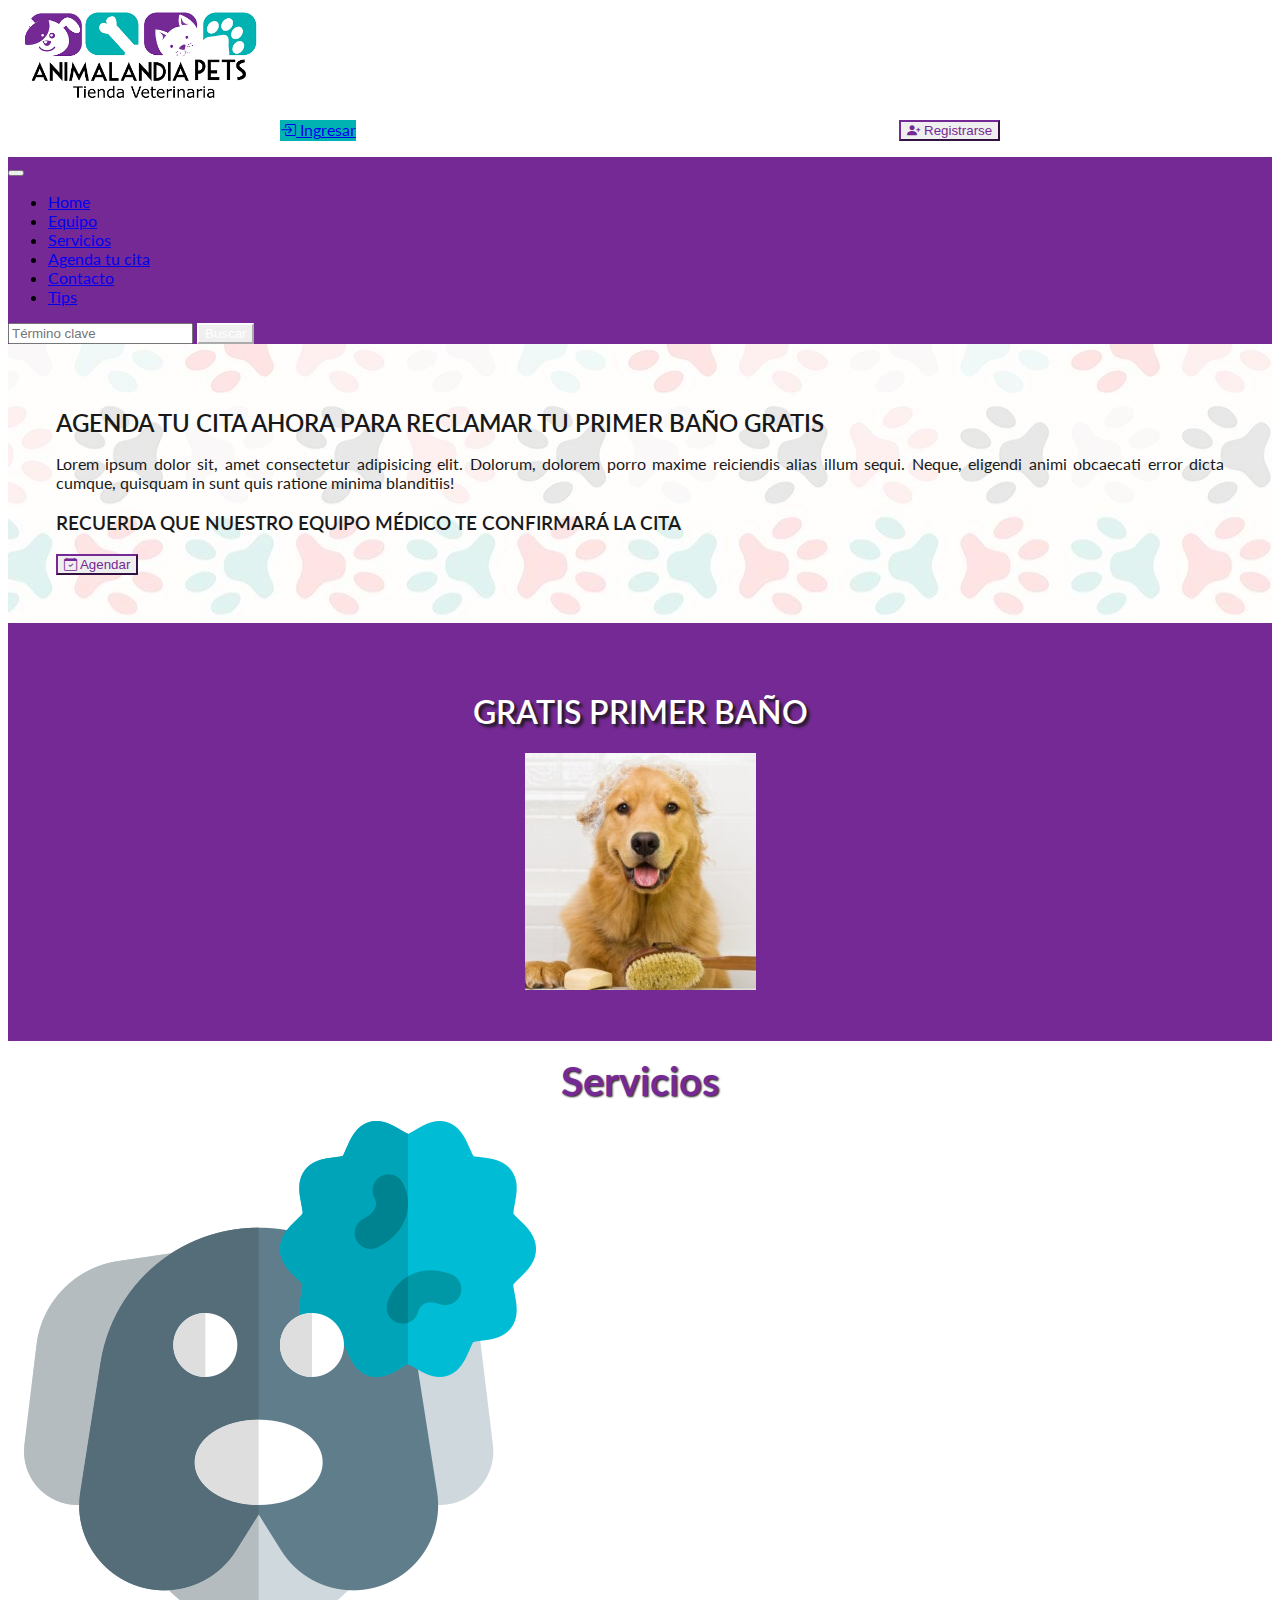
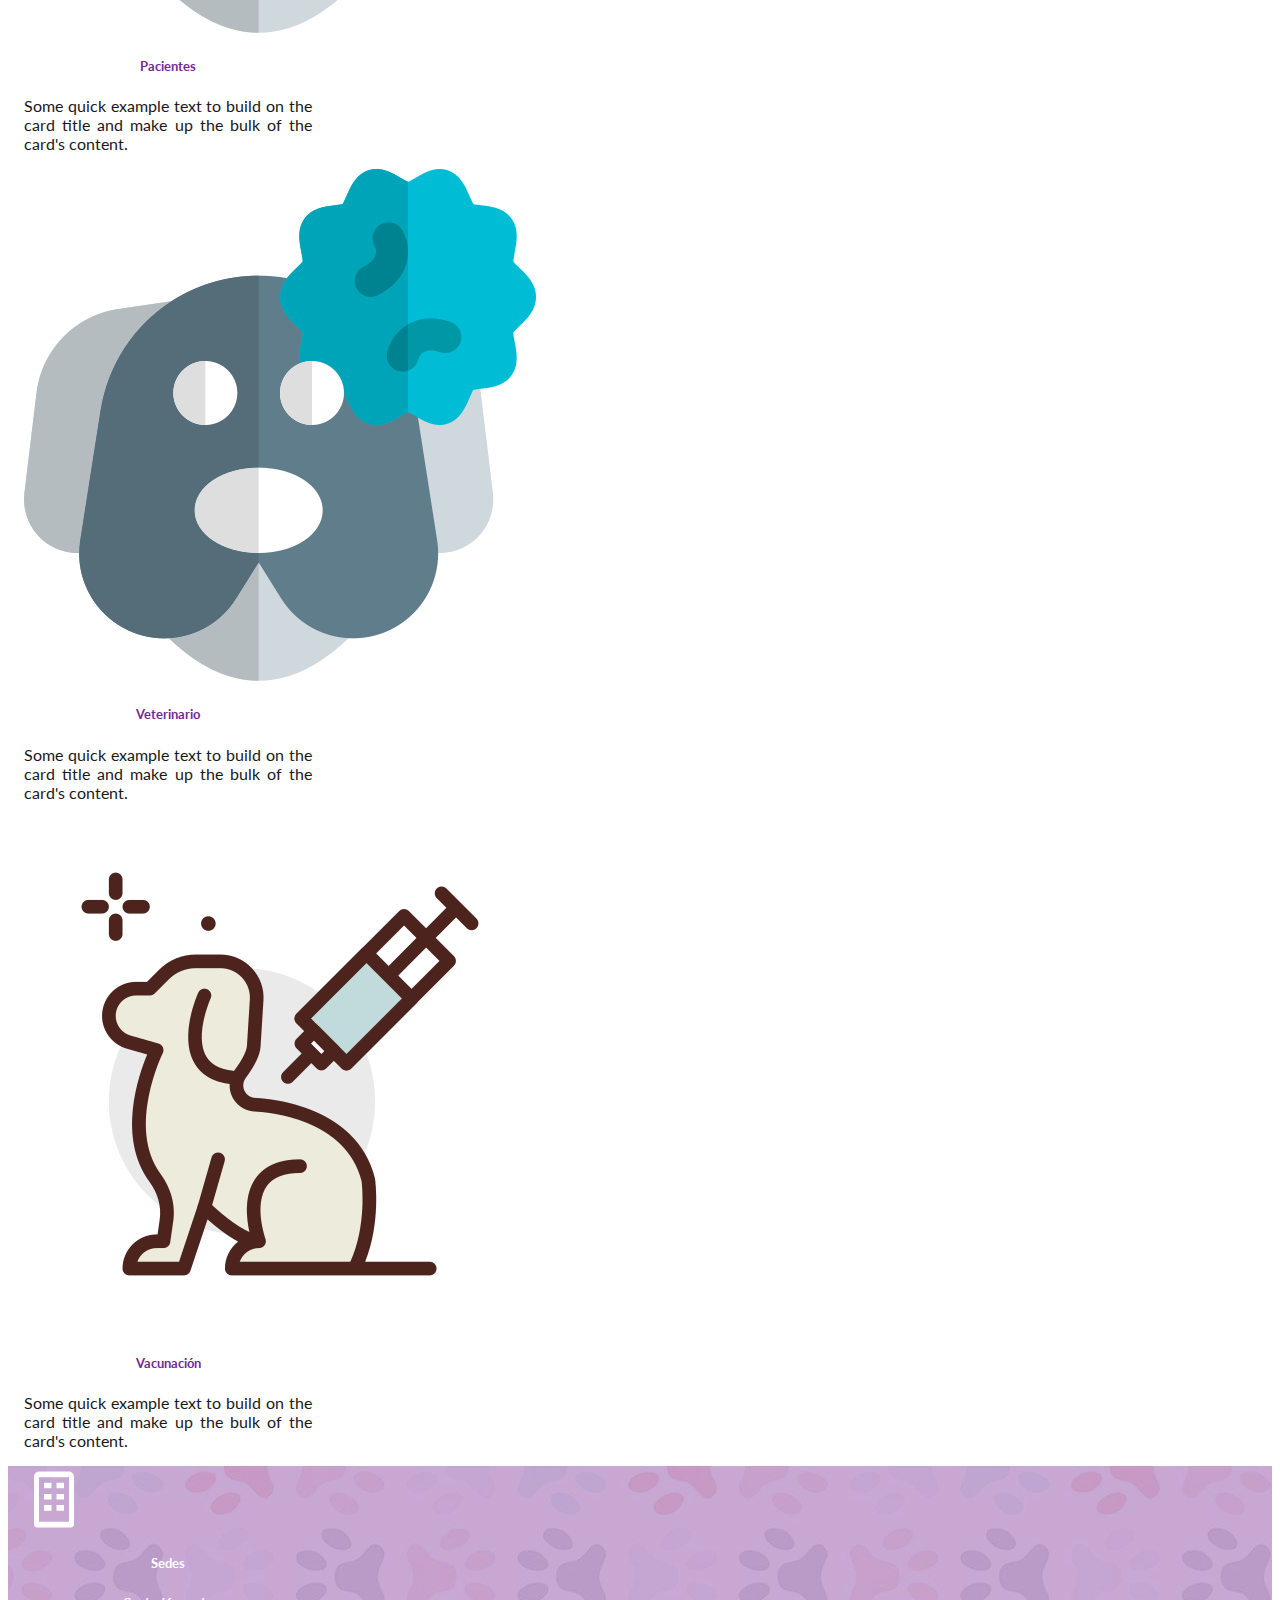
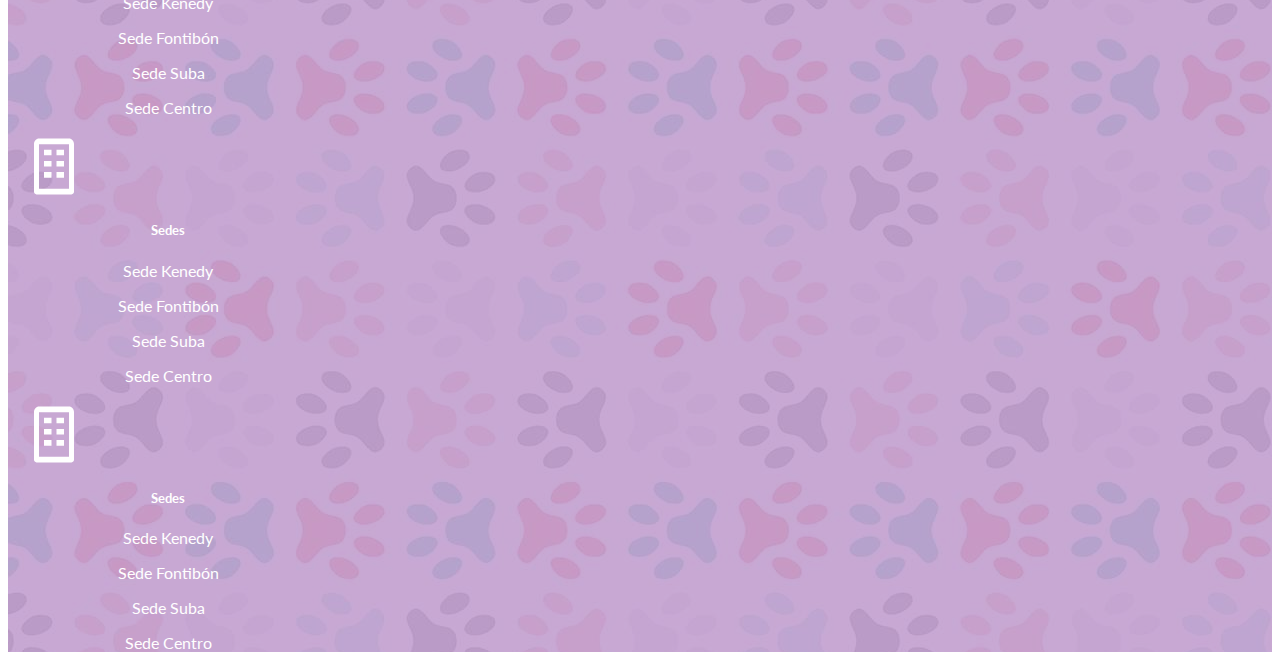
<file: index.html>
<!DOCTYPE html>
<html lang="es-ES">
<head>
    <meta charset="UTF-8">
    <meta http-equiv="X-UA-Compatible" content="IE=edge">
    <meta name="viewport" content="width=device-width, initial-scale=1.0">
    <link href="https://cdn.jsdelivr.net/npm/bootstrap@5.1.3/dist/css/bootstrap.min.css" rel="stylesheet" integrity="sha384-1BmE4kWBq78iYhFldvKuhfTAU6auU8tT94WrHftjDbrCEXSU1oBoqyl2QvZ6jIW3" crossorigin="anonymous">
    <link rel="stylesheet" href="https://cdn.jsdelivr.net/npm/bootstrap-icons@1.8.1/font/bootstrap-icons.css">
    <link rel="stylesheet" href="assets/css/styles.css">
    <title>Home</title>
</head>
<body>
    <div class="container-fluid overflow-hidden">
        <header>
            <div class="row align-items-center">
                <div class="header-logo col-12 col-md-4 col-xl-3">
                    <img src="assets/img/logo.jpg" alt="Logo de Animalandia">
                </div>
                <div class="col-12 col-md-4 col-xl-6"></div>
                <div class="header-buttons col-12 col-md-4 col-xl-3">
                    <a href="views/login/login.html" class="btn btn-primary azul"><i class="bi bi-box-arrow-in-right"></i> Ingresar</a>
                    <button type="button" class="btn btn-outline-primary morado"><i class="bi bi-person-plus-fill"></i> Registrarse</button>
                    
                </div>
            </div>
        </header>
    
        <nav class="navbar navbar-expand-lg navbar-dark" style="background-color: #752995;">
            <div class="container-fluid">
            <a class="navbar-brand" href="#"></a>
            <button class="navbar-toggler" type="button" data-bs-toggle="collapse" data-bs-target="#navbarSupportedContent" aria-controls="navbarSupportedContent" aria-expanded="false" aria-label="Toggle navigation">
                <span class="navbar-toggler-icon"></span>
            </button>
            <div class="collapse navbar-collapse" id="navbarSupportedContent">
                <ul class="navbar-nav me-auto mb-2 mb-lg-0">
                <li class="nav-item">
                    <a class="nav-link active" aria-current="page" href="#">Home</a>
                </li>
                <li class="nav-item">
                    <a class="nav-link" href="views/equipo.html">Equipo</a>
                </li>
                <li class="nav-item">
                    <a class="nav-link" href="views/servicios.html">Servicios</a>
                </li>
                <li class="nav-item">
                    <a class="nav-link" href="#">Agenda tu cita</a>
                </li>
                <li class="nav-item">
                    <a class="nav-link" href="views/contacto.html">Contacto</a>
                </li>
                <li class="nav-item">
                    <a class="nav-link" href="views/tips.html">Tips</a>
                </li>
                </ul>
                <form class="d-flex">
                <input class="form-control me-2" type="search" placeholder="Término clave" aria-label="Search">
                <button class="btn btn-outline-success buscar-nav" type="submit"><!--<i class="bi bi-search"></i> --> Buscar</button>
                </form>
            </div>
            </div>
        </nav>

        <section id="agenda" class="mt-1">
            <div class="row">
                <div class="agenda-cita col-12 col-md-6 col-xl-8">
                    <h1 class="mb-3">AGENDA TU CITA AHORA PARA RECLAMAR TU PRIMER BAÑO GRATIS</h1>
                    <p>Lorem ipsum dolor sit, amet consectetur adipisicing elit. Dolorum, dolorem porro maxime reiciendis alias illum sequi. Neque, eligendi animi obcaecati error dicta cumque, quisquam in sunt quis ratione minima blanditiis!</p>
                    <h3>RECUERDA QUE NUESTRO EQUIPO MÉDICO TE CONFIRMARÁ LA CITA</h3>
                    <button type="button" class="btn btn-outline-primary morado"><i class="bi bi-calendar-check"></i>     Agendar</button>
                </div>

                <div class="agenda-promo d-flex flex-column justify-content-center col-12 col-md-6 col-xl-4">
                    <h1>GRATIS PRIMER BAÑO</h1>
                    <img src="assets/img/golden.jpg" alt="Imagen representativa de perrito en baño" class="rounded-circle border border-white border-5">
                </div>
            </div>
        </section>

        <h2 class="title-section">Servicios</h2>

        <div class="container-fluid overflow-hidden d-flex justify-content-center align-items-center flex-wrap container-cards">
            <div class="card" style="width: 18rem;">
                <img src="assets/img/paciente.png" class="card-img-top" alt="Imagen representativa de servicio">
                <div class="card-body">
                  <h5 class="card-title">Pacientes</h5>
                  <p class="card-text">Some quick example text to build on the card title and make up the bulk of the card's content.</p>
                </div>
            </div>  

            <div class="card" style="width: 18rem;">
                <img src="assets/img/paciente.png" class="card-img-top" alt="Imagen representativa de servicio">
                <div class="card-body">
                  <h5 class="card-title">Veterinario</h5>
                  <p class="card-text">Some quick example text to build on the card title and make up the bulk of the card's content.</p>
                </div>
            </div>  

            <div class="card" style="width: 18rem;">
                <img src="assets/img/vacunacion.png" class="card-img-top" alt="Imagen representativa de servicio">
                <div class="card-body">
                  <h5 class="card-title">Vacunación</h5>
                  <p class="card-text">Some quick example text to build on the card title and make up the bulk of the card's content.</p>
                </div>
            </div>  
        </div>

        <div class="container-fluid overflow-hidden d-flex justify-content-between container-footer">
            <div class="d-flex flex-wrap justify-content-between align-items-center background-footer">
                <div class="card d-flex align-items-center card-footer" style="width: 18rem;">
                    <img src="assets/img/bx-building 1.svg" class="card-img-top rounded-circle" alt="Imagen representativa de contacto">
                    <div class="card-body">
                    <h5 class="card-title footer-title">Sedes</h5>
                    <p class="card-text footer-text">Sede Kenedy</p>
                    <p class="card-text footer-text">Sede Fontibón</p>
                    <p class="card-text footer-text">Sede Suba</p>
                    <p class="card-text footer-text">Sede Centro</p>
                    </div>
                </div>  

                <div class="card d-flex align-items-center card-footer" style="width: 18rem;">
                    <img src="assets/img/bx-building 1.svg" class="card-img-top rounded-circle" alt="Imagen representativa de contacto">
                    <div class="card-body">
                    <h5 class="card-title footer-title">Sedes</h5>
                    <p class="card-text footer-text">Sede Kenedy</p>
                    <p class="card-text footer-text">Sede Fontibón</p>
                    <p class="card-text footer-text">Sede Suba</p>
                    <p class="card-text footer-text">Sede Centro</p>
                    </div>
                </div>  

                <div class="card d-flex align-items-center card-footer" style="width: 18rem;">
                    <img src="assets/img/bx-building 1.svg" class="card-img-top rounded-circle" alt="Imagen representativa de contacto">
                    <div class="card-body">
                    <h5 class="card-title footer-title">Sedes</h5>
                    <p class="card-text footer-text">Sede Kenedy</p>
                    <p class="card-text footer-text">Sede Fontibón</p>
                    <p class="card-text footer-text">Sede Suba</p>
                    <p class="card-text footer-text">Sede Centro</p>
                    </div>
                </div>  
            </div>
        </div>
    </div>
<script src="https://cdn.jsdelivr.net/npm/bootstrap@5.1.3/dist/js/bootstrap.bundle.min.js" integrity="sha384-ka7Sk0Gln4gmtz2MlQnikT1wXgYsOg+OMhuP+IlRH9sENBO0LRn5q+8nbTov4+1p" crossorigin="anonymous"></script>
</body>
</html>
</file>
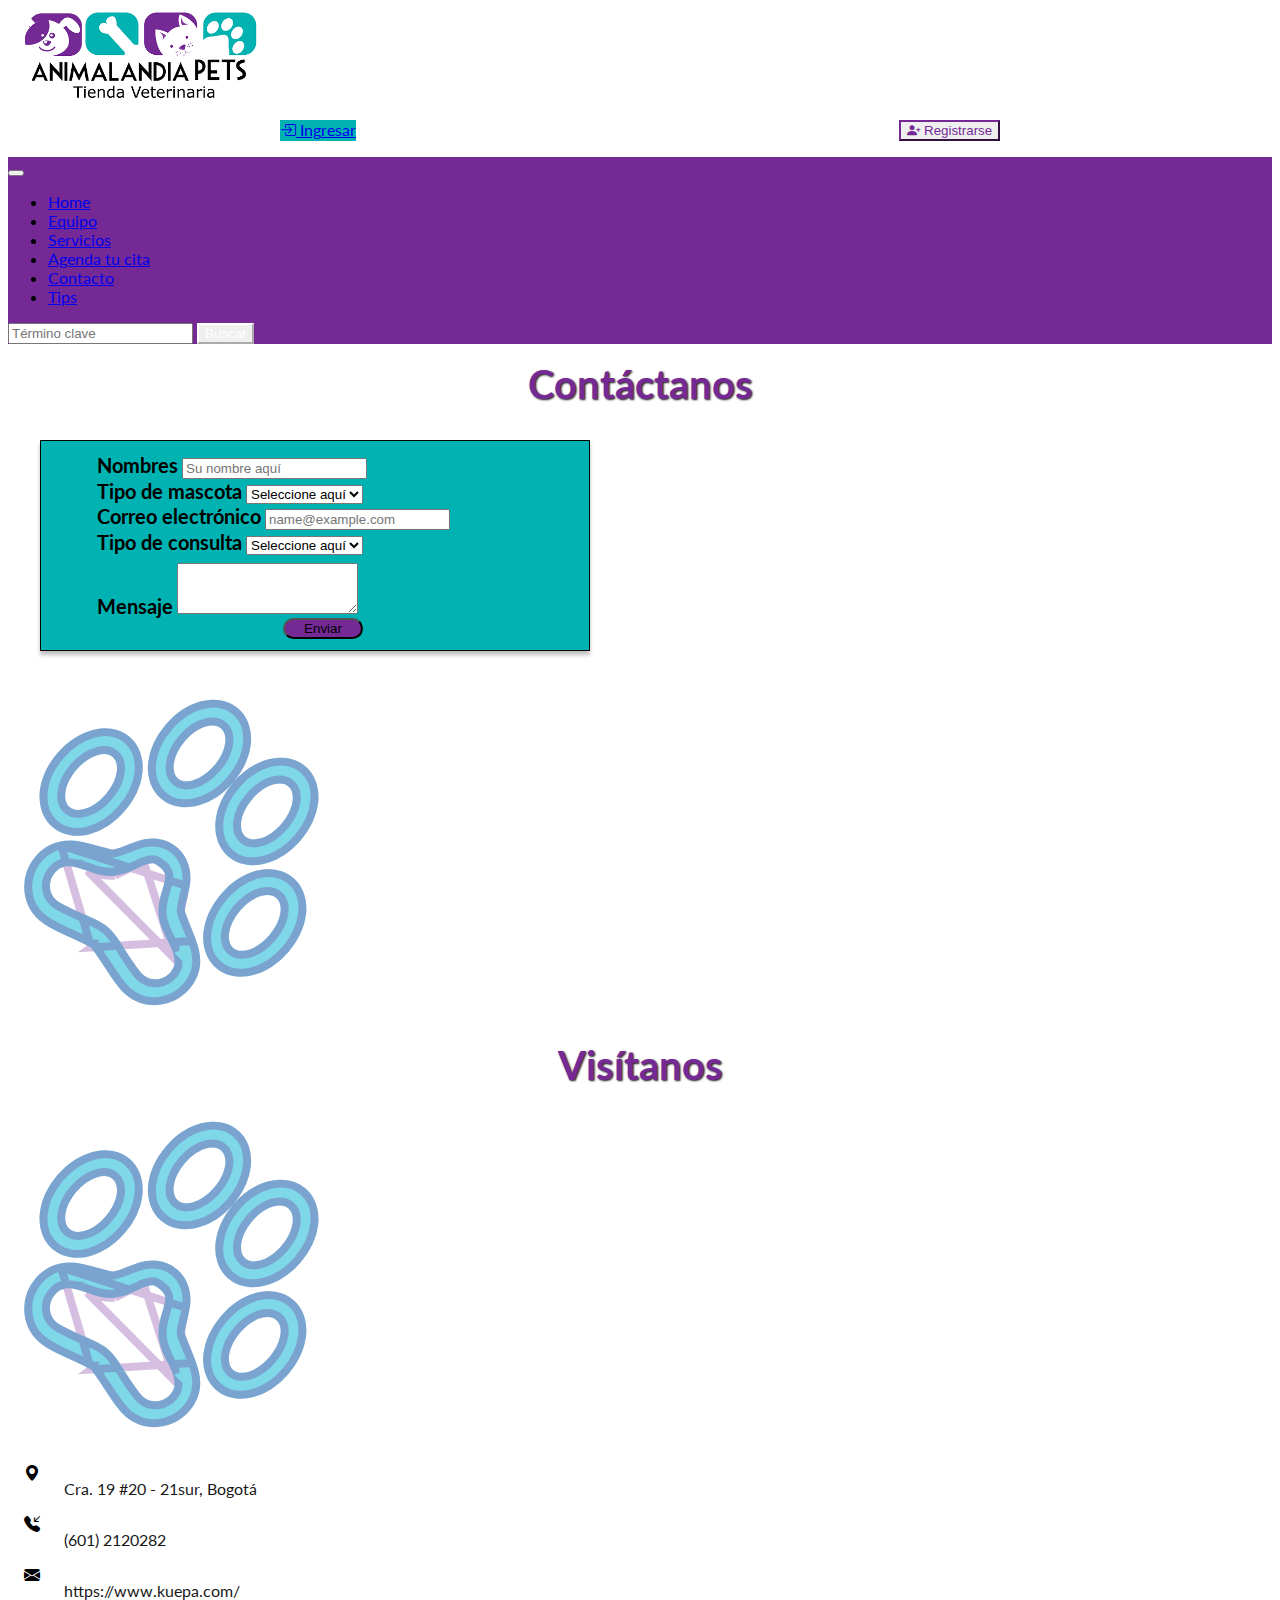
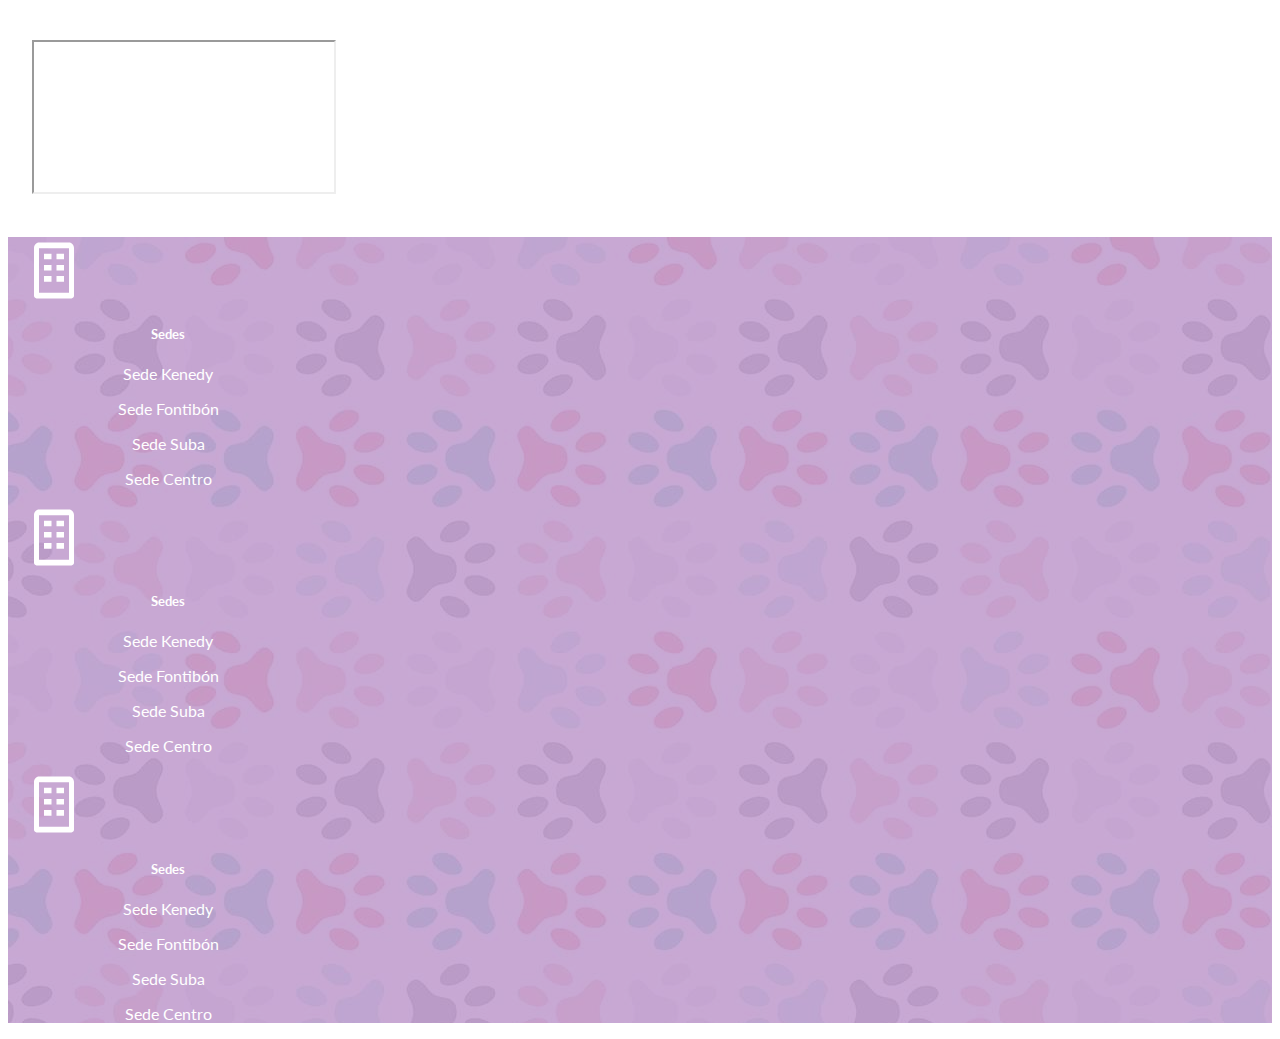
<file: views/contacto.html>
<!DOCTYPE html>
<html lang="es-ES">
<head>
    <meta charset="UTF-8">
    <meta http-equiv="X-UA-Compatible" content="IE=edge">
    <meta name="viewport" content="width=device-width, initial-scale=1.0">
    <link href="https://cdn.jsdelivr.net/npm/bootstrap@5.1.3/dist/css/bootstrap.min.css" rel="stylesheet" integrity="sha384-1BmE4kWBq78iYhFldvKuhfTAU6auU8tT94WrHftjDbrCEXSU1oBoqyl2QvZ6jIW3" crossorigin="anonymous">
    <link rel="stylesheet" href="https://cdn.jsdelivr.net/npm/bootstrap-icons@1.8.1/font/bootstrap-icons.css">
    <link rel="stylesheet" href="../assets/css/styles.css">
    <title>Contacto</title>
</head>
<body>
    <div class="container-fluid overflow-hidden">

        <header>
            <div class="row align-items-center">
                <div class="header-logo col-12 col-md-4 col-xl-3">
                    <img src="../assets/img/logo.jpg" alt="Logo de Animalandia">
                </div>
                <div class="col-12 col-md-4 col-xl-6"></div>
                <div class="header-buttons col-12 col-md-4 col-xl-3">
                    <a href="../views/login/login.html" class="btn btn-primary azul"><i class="bi bi-box-arrow-in-right"></i> Ingresar</a>
                    <button type="button" class="btn btn-outline-primary morado"><i class="bi bi-person-plus-fill"></i> Registrarse</button>
                </div>
            </div>
        </header>
    
        <nav class="navbar navbar-expand-lg navbar-dark" style="background-color: #752995;">
            <div class="container-fluid">
            <a class="navbar-brand" href="#"></a>
            <button class="navbar-toggler" type="button" data-bs-toggle="collapse" data-bs-target="#navbarSupportedContent" aria-controls="navbarSupportedContent" aria-expanded="false" aria-label="Toggle navigation">
                <span class="navbar-toggler-icon"></span>
            </button>
            <div class="collapse navbar-collapse" id="navbarSupportedContent">
                <ul class="navbar-nav me-auto mb-2 mb-lg-0">
                <li class="nav-item">
                    <a class="nav-link" aria-current="page" href="../index.html">Home</a>
                </li>
                <li class="nav-item">
                    <a class="nav-link" href="equipo.html">Equipo</a>
                </li>
                <li class="nav-item">
                    <a class="nav-link" href="servicios.html">Servicios</a>
                </li>
                <li class="nav-item">
                    <a class="nav-link" href="#">Agenda tu cita</a>
                </li>
                <li class="nav-item">
                    <a class="nav-link active" href="contacto.html">Contacto</a>
                </li>
                <li class="nav-item">
                    <a class="nav-link" href="tips.html">Tips</a>
                </li>
                </ul>
                <form class="d-flex">
                <input class="form-control me-2" type="search" placeholder="Término clave" aria-label="Search">
                <button class="btn btn-outline-success buscar-nav" type="submit"><!--<i class="bi bi-search"></i> --> Buscar</button>
                </form>
            </div>
            </div>
        </nav>

        <h2 class="title-section">Contáctanos</h2>

        <div class="container-fluid overflow-hidden d-flex flex-wrap justify-content-around contacto1">
            <div class="d-flex contacto-form">
                <div class="d-flex parte1">
                    <div class="mb-3">
                        <label for="exampleFormControlInput1" class="form-label">Nombres</label>
                        <input type="name" class="form-control" id="exampleFormControlInput1" placeholder="Su nombre aquí">
                    </div>
                    <div class="mb-3">
                        <label for="exampleFormControlInput1" class="form-label">Tipo de mascota</label>
                        <select class="form-select" aria-label="Default select example">
                            <option selected>Seleccione aquí</option>
                            <option value="1">Gato</option>
                            <option value="2">Perro</option>
                            <option value="3">Otro</option>
                        </select>
                    </div>
                    <div class="mb-3">
                        <label for="exampleFormControlInput1" class="form-label">Correo electrónico</label>
                        <input type="email" class="form-control" id="exampleFormControlInput1" placeholder="name@example.com">
                    </div>
                    <div class="mb-3">
                        <label for="exampleFormControlInput1" class="form-label">Tipo de consulta</label>
                        <select class="form-select" aria-label="Default select example">
                            <option selected>Seleccione aquí</option>
                            <option value="1">General</option>
                            <option value="2">Prioritario</option>
                            <option value="3">Urgencias</option>
                        </select>
                    </div>
                </div>
                <div class="d-flex parte2">
                    <div class="mb-3">
                        <label for="exampleFormControlTextarea1" class="form-label">Mensaje</label>
                        <textarea class="form-control" id="exampleFormControlTextarea1" rows="3"></textarea>
                    </div>
                <div class="the-button">
                    <button type="submit" class="btn btn-primary enviar">Enviar</button>
                </div>
                </div>
            </div>

            <div class="d-flex contacto-imagen">
                <img src="../assets/img/vector-huella.svg" alt="Imagen decorativa de huella">
            </div>
        </div>

        <h2 class="title-section">Visítanos</h2>

        <div class="container-fluid overflow-hidden d-flex flex-wrap justify-content-around contacto2">
            <div class="contacto-imagen">
                <img src="../assets/img/vector-huella.svg" alt="Imagen decorativa de huella">
            </div>

            <div class="d-flex info-contacto">
                <div class="direccion">
                    <i class="bi bi-geo-alt-fill"></i>
                    <p>Cra. 19 #20 - 21sur, Bogotá</p>
                </div>
                <div class="direccion">
                    <i class="bi bi-telephone-inbound-fill"></i>
                    <p>(601) 2120282</p>
                </div>
                <div class="direccion">
                    <i class="bi bi-envelope-fill"></i>
                    <p>https://www.kuepa.com/</p>
                </div>
            </div>

            <div class="d-flex mapa-contacto">
                <iframe src="https://www.google.com/maps/embed?pb=!1m14!1m8!1m3!1d15908.227640828107!2d-74.103688!3d4.583806!3m2!1i1024!2i768!4f13.1!3m3!1m2!1s0x0%3A0xcb94d4852598b934!2sKuepa%20-%20Restrepo!5e0!3m2!1ses!2sco!4v1648765148931!5m2!1ses!2sco" allowfullscreen="" loading="lazy" referrerpolicy="no-referrer-when-downgrade"></iframe>
            </div>
        </div>

        <div class="container-fluid overflow-hidden d-flex justify-content-between align-items-center flex-wrap container-footer">
            <div class="d-flex flex-wrap justify-content-between align-items-center background-footer">
                <div class="card d-flex align-items-center card-footer" style="width: 18rem;">
                    <img src="../assets/img/bx-building 1.svg" class="card-img-top rounded-circle" alt="Imagen representativa de contacto">
                    <div class="card-body">
                    <h5 class="card-title footer-title">Sedes</h5>
                    <p class="card-text footer-text">Sede Kenedy</p>
                    <p class="card-text footer-text">Sede Fontibón</p>
                    <p class="card-text footer-text">Sede Suba</p>
                    <p class="card-text footer-text">Sede Centro</p>
                    </div>
                </div>  

                <div class="card d-flex align-items-center card-footer" style="width: 18rem;">
                    <img src="../assets/img/bx-building 1.svg" class="card-img-top rounded-circle" alt="Imagen representativa de contacto">
                    <div class="card-body">
                    <h5 class="card-title footer-title">Sedes</h5>
                    <p class="card-text footer-text">Sede Kenedy</p>
                    <p class="card-text footer-text">Sede Fontibón</p>
                    <p class="card-text footer-text">Sede Suba</p>
                    <p class="card-text footer-text">Sede Centro</p>
                    </div>
                </div>  

                <div class="card d-flex align-items-center card-footer" style="width: 18rem;">
                    <img src="../assets/img/bx-building 1.svg" class="card-img-top rounded-circle" alt="Imagen representativa de contacto">
                    <div class="card-body">
                    <h5 class="card-title footer-title">Sedes</h5>
                    <p class="card-text footer-text">Sede Kenedy</p>
                    <p class="card-text footer-text">Sede Fontibón</p>
                    <p class="card-text footer-text">Sede Suba</p>
                    <p class="card-text footer-text">Sede Centro</p>
                    </div>
                </div>  
            </div>
        </div>
    </div>
<script src="https://cdn.jsdelivr.net/npm/bootstrap@5.1.3/dist/js/bootstrap.bundle.min.js" integrity="sha384-ka7Sk0Gln4gmtz2MlQnikT1wXgYsOg+OMhuP+IlRH9sENBO0LRn5q+8nbTov4+1p" crossorigin="anonymous"></script>
</body>
</html>
</file>
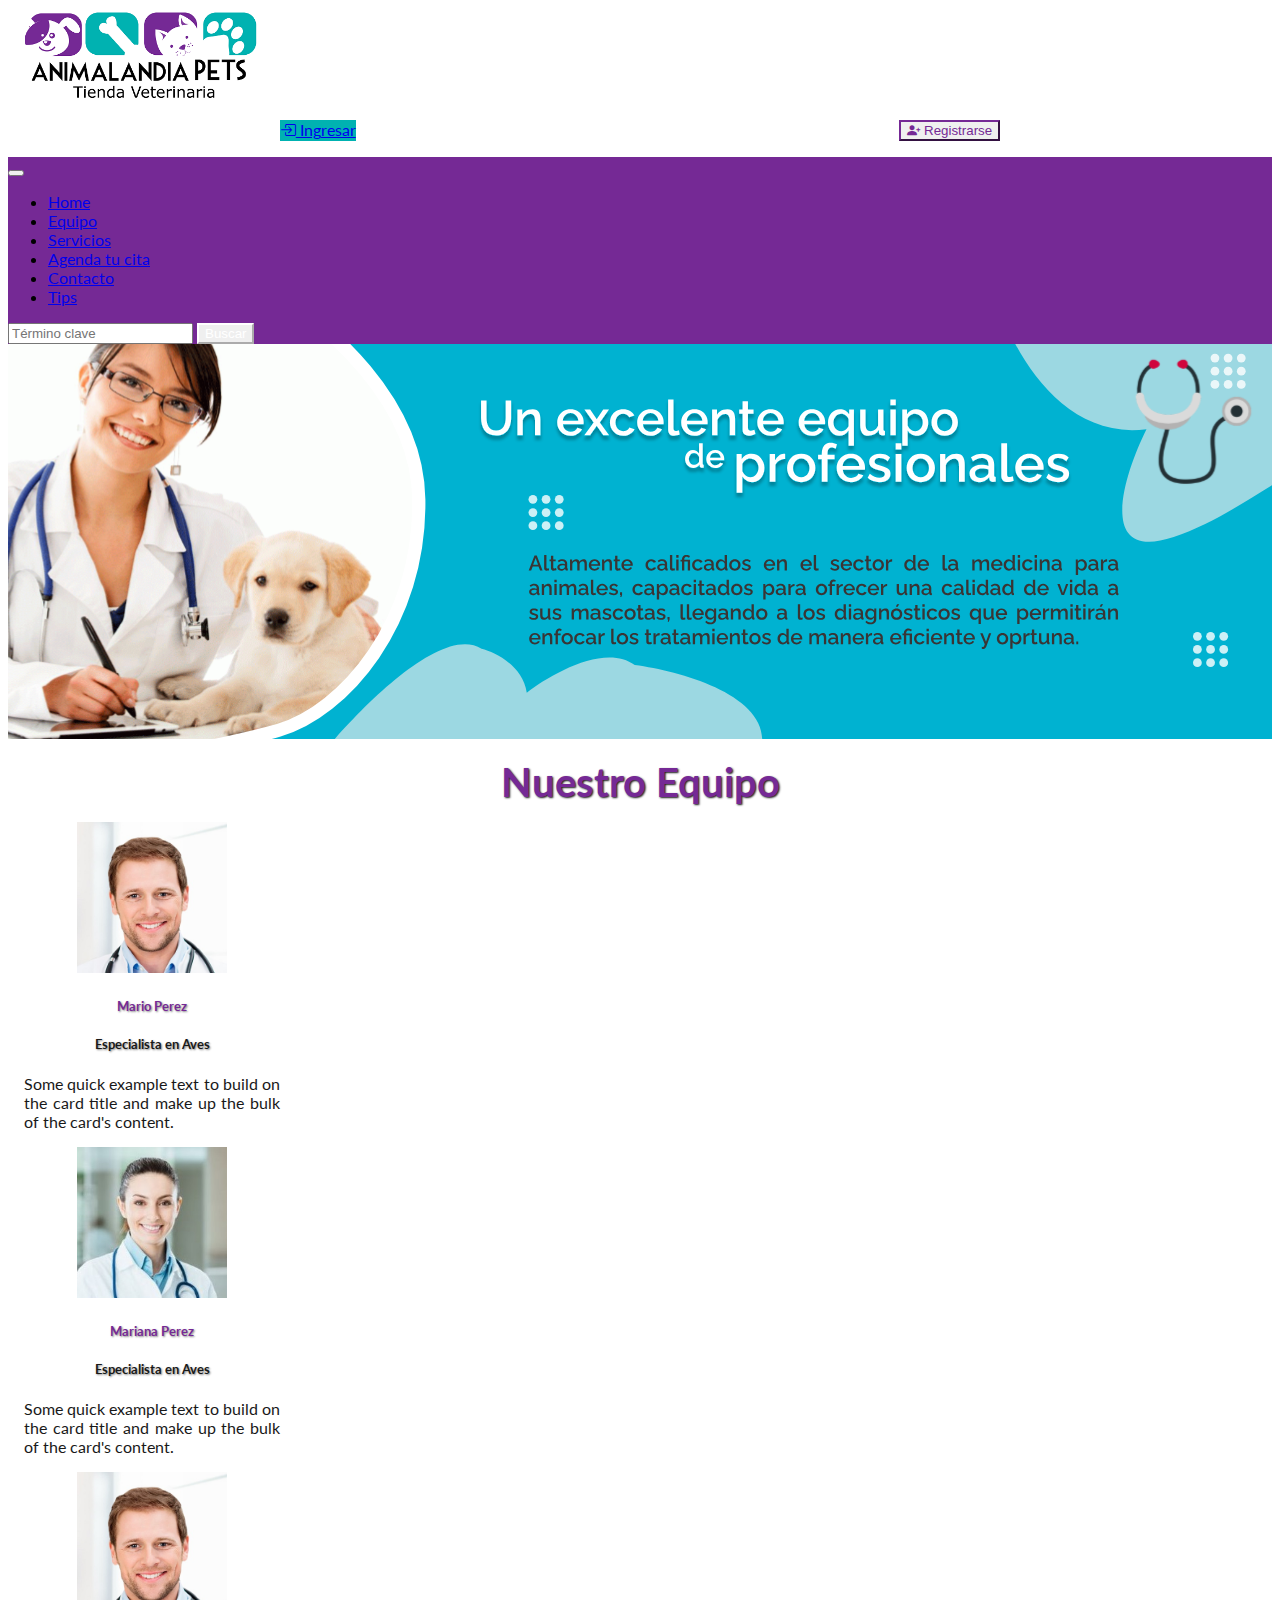
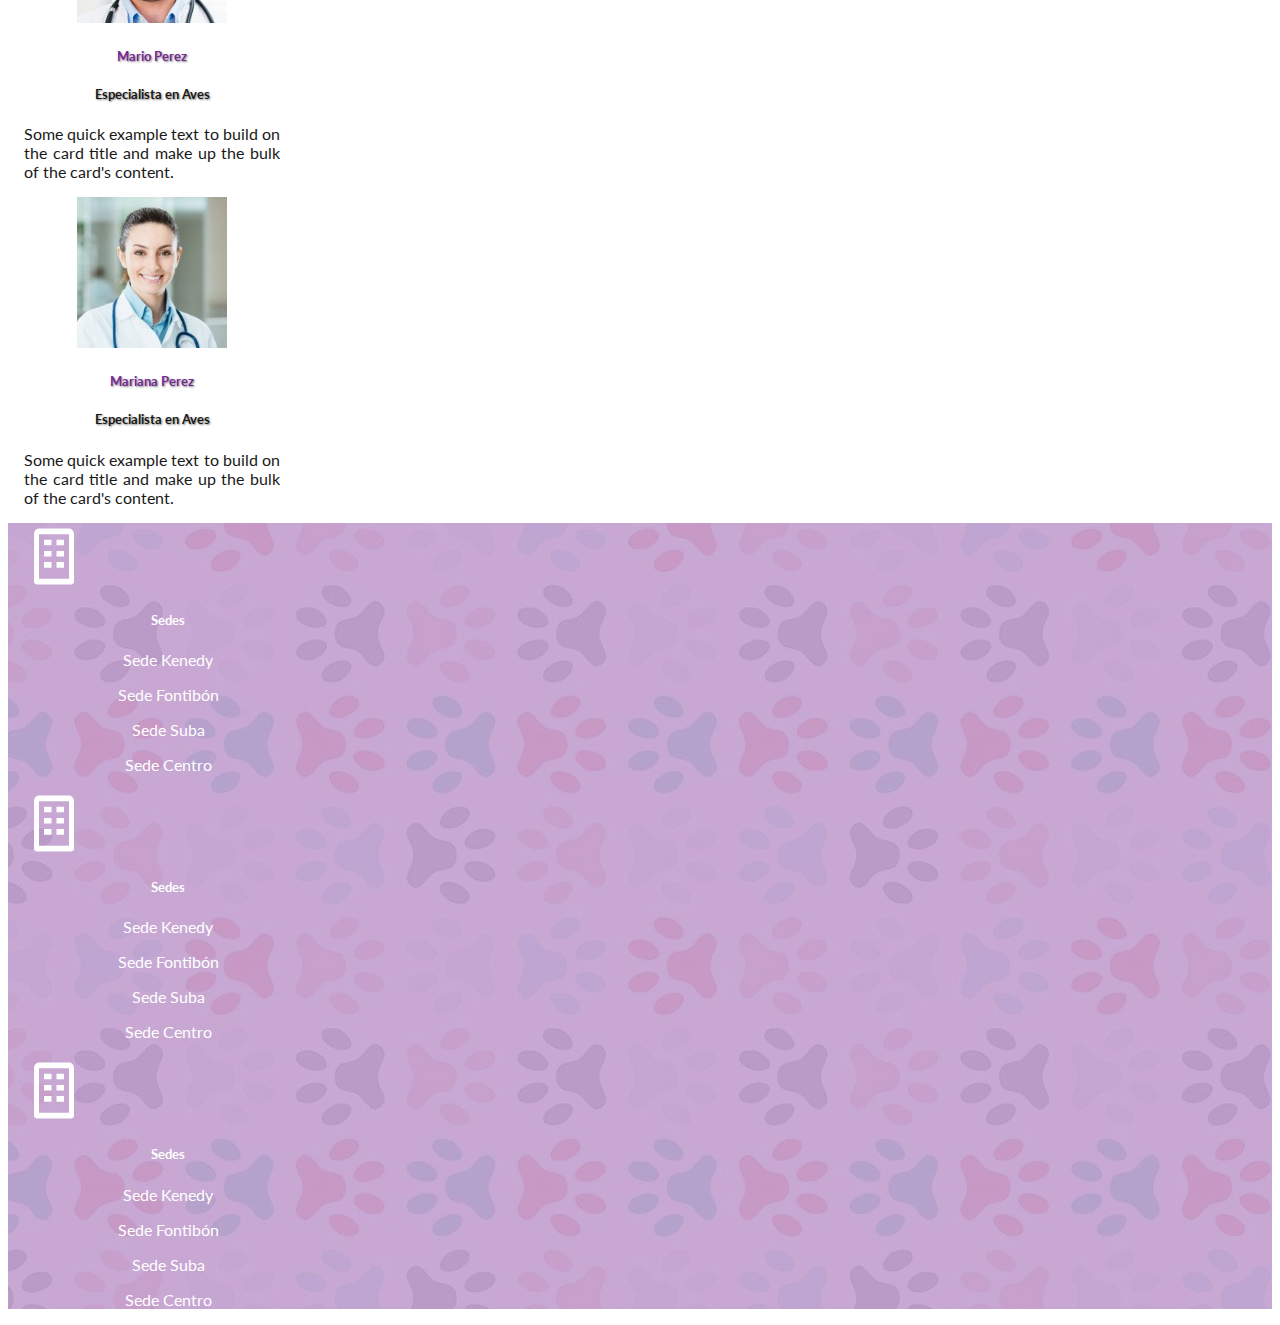
<file: views/equipo.html>
<!DOCTYPE html>
<html lang="es-ES">
<head>
    <meta charset="UTF-8">
    <meta http-equiv="X-UA-Compatible" content="IE=edge">
    <meta name="viewport" content="width=device-width, initial-scale=1.0">
    <link href="https://cdn.jsdelivr.net/npm/bootstrap@5.1.3/dist/css/bootstrap.min.css" rel="stylesheet" integrity="sha384-1BmE4kWBq78iYhFldvKuhfTAU6auU8tT94WrHftjDbrCEXSU1oBoqyl2QvZ6jIW3" crossorigin="anonymous">
    <link rel="stylesheet" href="https://cdn.jsdelivr.net/npm/bootstrap-icons@1.8.1/font/bootstrap-icons.css">
    <link rel="stylesheet" href="../assets/css/styles.css">
    <title>Equipo</title>
</head>
<body>
    <div class="container-fluid overflow-hidden">

        <header>
            <div class="row align-items-center">
                <div class="header-logo col-12 col-md-4 col-xl-3">
                    <img src="../assets/img/logo.jpg" alt="Logo de Animalandia">
                </div>
                <div class="col-12 col-md-4 col-xl-6"></div>
                <div class="header-buttons col-12 col-md-4 col-xl-3">
                    <a href="../views/login/login.html" class="btn btn-primary azul"><i class="bi bi-box-arrow-in-right"></i> Ingresar</a>
                    <button type="button" class="btn btn-outline-primary morado"><i class="bi bi-person-plus-fill"></i> Registrarse</button>
                </div>
            </div>
        </header>
    
        <nav class="navbar navbar-expand-lg navbar-dark" style="background-color: #752995;">
            <div class="container-fluid">
            <a class="navbar-brand" href="#"></a>
            <button class="navbar-toggler" type="button" data-bs-toggle="collapse" data-bs-target="#navbarSupportedContent" aria-controls="navbarSupportedContent" aria-expanded="false" aria-label="Toggle navigation">
                <span class="navbar-toggler-icon"></span>
            </button>
            <div class="collapse navbar-collapse" id="navbarSupportedContent">
                <ul class="navbar-nav me-auto mb-2 mb-lg-0">
                <li class="nav-item">
                    <a class="nav-link" aria-current="page" href="../index.html">Home</a>
                </li>
                <li class="nav-item">
                    <a class="nav-link active" href="equipo.html">Equipo</a>
                </li>
                <li class="nav-item">
                    <a class="nav-link" href="servicios.html">Servicios</a>
                </li>
                <li class="nav-item">
                    <a class="nav-link" href="#">Agenda tu cita</a>
                </li>
                <li class="nav-item">
                    <a class="nav-link" href="contacto.html">Contacto</a>
                </li>
                <li class="nav-item">
                    <a class="nav-link" href="tips.html">Tips</a>
                </li>
                </ul>
                <form class="d-flex">
                <input class="form-control me-2" type="search" placeholder="Término clave" aria-label="Search">
                <button class="btn btn-outline-success buscar-nav" type="submit"><!--<i class="bi bi-search"></i> --> Buscar</button>
                </form>
            </div>
            </div>
        </nav>

        <section class="banner">
            <img src="../assets/img/banner_equipo.svg" alt="Banner de Equipo">
        </section>

        <h2 class="title-section">Nuestro Equipo</h2>

        <div class="container-fluid overflow-hidden d-flex justify-content-center align-items-center flex-wrap container-cards">
            <div class="card card-team" style="width: 16rem;">
                <div class="team-img">
                    <img src="../assets/img/medico1.jpg" class="card-img-top rounded-circle" alt="Imagen representativa del profesional">
                </div>
                <div class="card-body">
                  <h5 class="card-title title-name">Mario Perez</h5>
                  <h5 class="card-title title-specialty">Especialista en Aves</h5>
                  <p class="card-text">Some quick example text to build on the card title and make up the bulk of the card's content.</p>
                </div>
            </div>  

            <div class="card card-team" style="width: 16rem;">
                <div class="team-img">
                    <img src="../assets/img/medico2.jpg" class="card-img-top rounded-circle" alt="Imagen representativa del profesional">
                </div>
                <div class="card-body">
                  <h5 class="card-title title-name">Mariana Perez</h5>
                  <h5 class="card-title title-specialty">Especialista en Aves</h5>
                  <p class="card-text">Some quick example text to build on the card title and make up the bulk of the card's content.</p>
                </div>
            </div>  

            <div class="card card-team" style="width: 16rem;">
                <div class="team-img">
                    <img src="../assets/img/medico1.jpg" class="card-img-top rounded-circle" alt="Imagen representativa del profesional">
                </div>
                <div class="card-body">
                  <h5 class="card-title title-name">Mario Perez</h5>
                  <h5 class="card-title title-specialty">Especialista en Aves</h5>
                  <p class="card-text">Some quick example text to build on the card title and make up the bulk of the card's content.</p>
                </div>
            </div>  

            <div class="card card-team" style="width: 16rem;">
                <div class="team-img">
                    <img src="../assets/img/medico2.jpg" class="card-img-top rounded-circle" alt="Imagen representativa del profesional">
                </div>
                <div class="card-body">
                  <h5 class="card-title title-name">Mariana Perez</h5>
                  <h5 class="card-title title-specialty">Especialista en Aves</h5>
                  <p class="card-text">Some quick example text to build on the card title and make up the bulk of the card's content.</p>
                </div>
            </div>  
        </div>

        <div class="container-fluid overflow-hidden d-flex justify-content-between container-footer">
            <div class="d-flex flex-wrap justify-content-between align-items-center background-footer">
                <div class="card d-flex align-items-center card-footer" style="width: 18rem;">
                    <img src="../assets/img/bx-building 1.svg" class="card-img-top rounded-circle" alt="Imagen representativa de contacto">
                    <div class="card-body">
                    <h5 class="card-title footer-title">Sedes</h5>
                    <p class="card-text footer-text">Sede Kenedy</p>
                    <p class="card-text footer-text">Sede Fontibón</p>
                    <p class="card-text footer-text">Sede Suba</p>
                    <p class="card-text footer-text">Sede Centro</p>
                    </div>
                </div>  

                <div class="card d-flex align-items-center card-footer" style="width: 18rem;">
                    <img src="../assets/img/bx-building 1.svg" class="card-img-top rounded-circle" alt="Imagen representativa de contacto">
                    <div class="card-body">
                    <h5 class="card-title footer-title">Sedes</h5>
                    <p class="card-text footer-text">Sede Kenedy</p>
                    <p class="card-text footer-text">Sede Fontibón</p>
                    <p class="card-text footer-text">Sede Suba</p>
                    <p class="card-text footer-text">Sede Centro</p>
                    </div>
                </div>  

                <div class="card d-flex align-items-center card-footer" style="width: 18rem;">
                    <img src="../assets/img/bx-building 1.svg" class="card-img-top rounded-circle" alt="Imagen representativa de contacto">
                    <div class="card-body">
                    <h5 class="card-title footer-title">Sedes</h5>
                    <p class="card-text footer-text">Sede Kenedy</p>
                    <p class="card-text footer-text">Sede Fontibón</p>
                    <p class="card-text footer-text">Sede Suba</p>
                    <p class="card-text footer-text">Sede Centro</p>
                    </div>
                </div>  
            </div>
        </div>
    </div>
<script src="https://cdn.jsdelivr.net/npm/bootstrap@5.1.3/dist/js/bootstrap.bundle.min.js" integrity="sha384-ka7Sk0Gln4gmtz2MlQnikT1wXgYsOg+OMhuP+IlRH9sENBO0LRn5q+8nbTov4+1p" crossorigin="anonymous"></script>
</body>
</html>
</file>
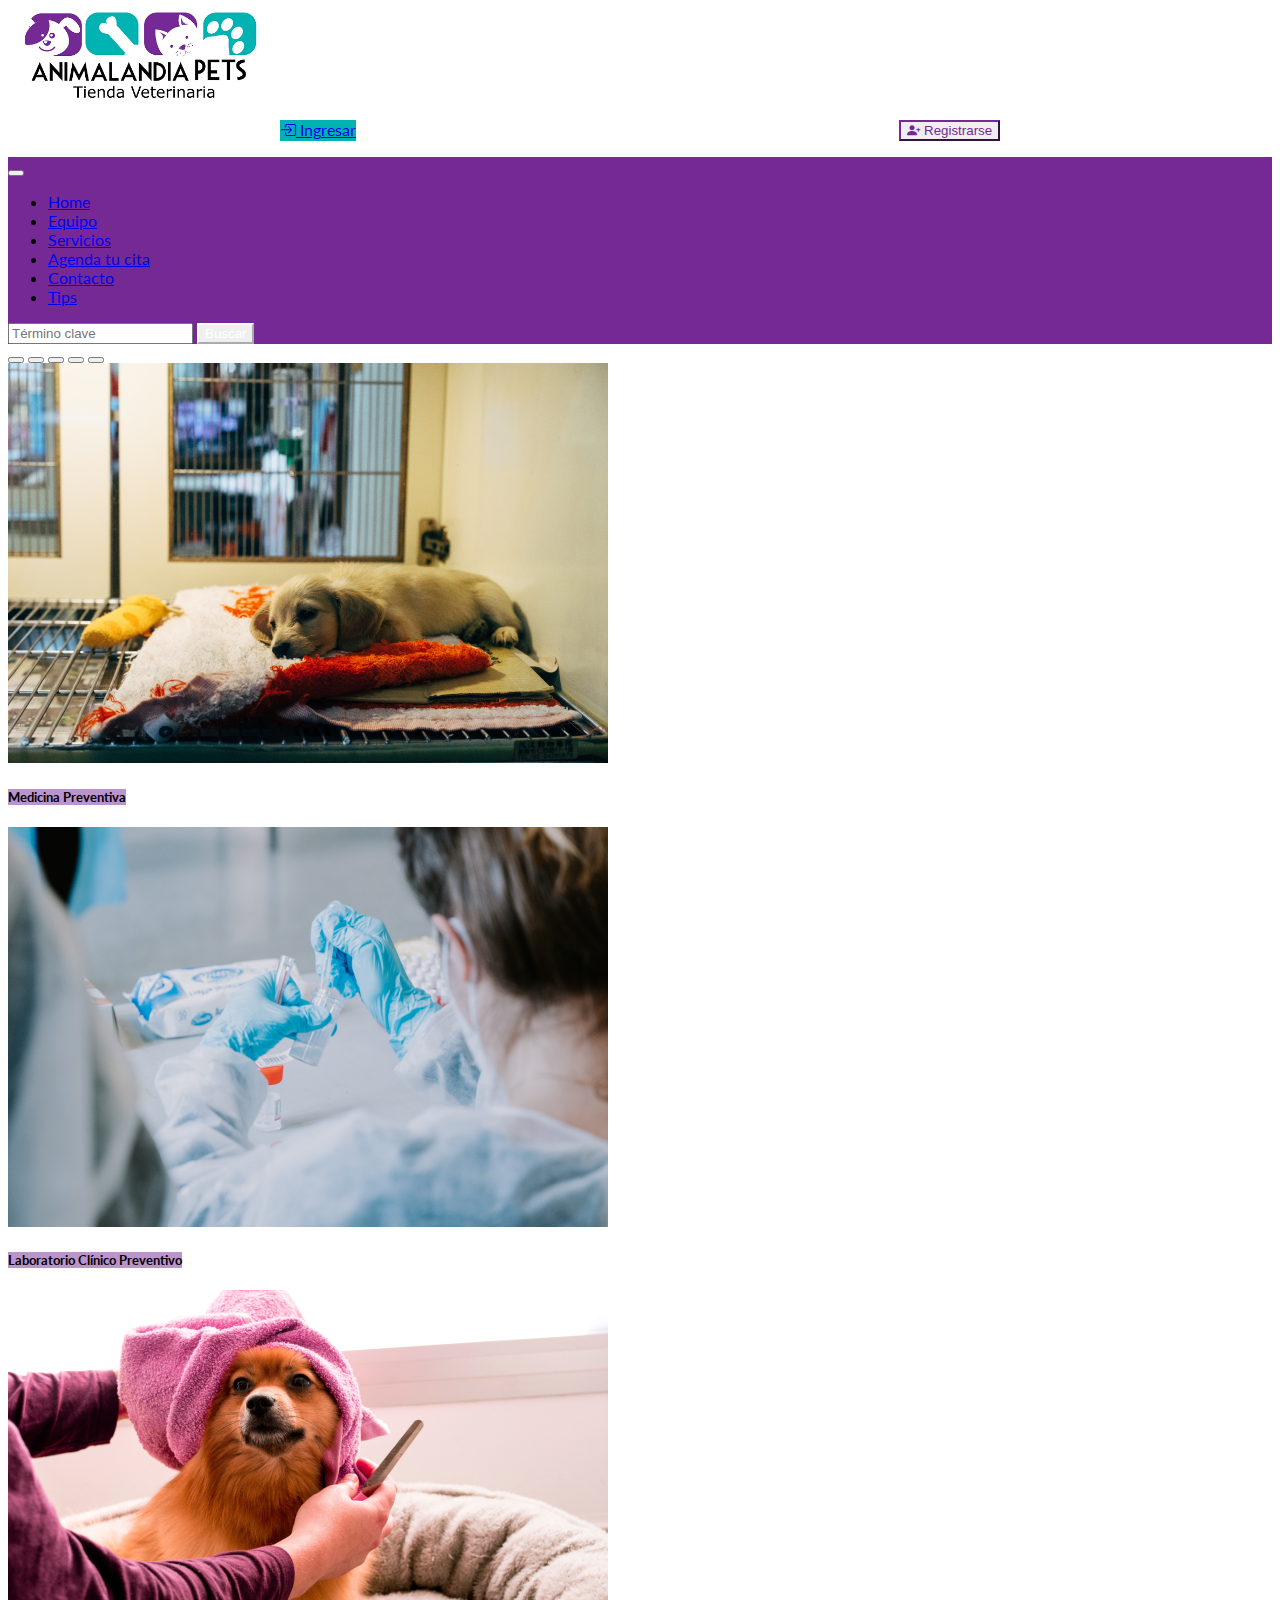
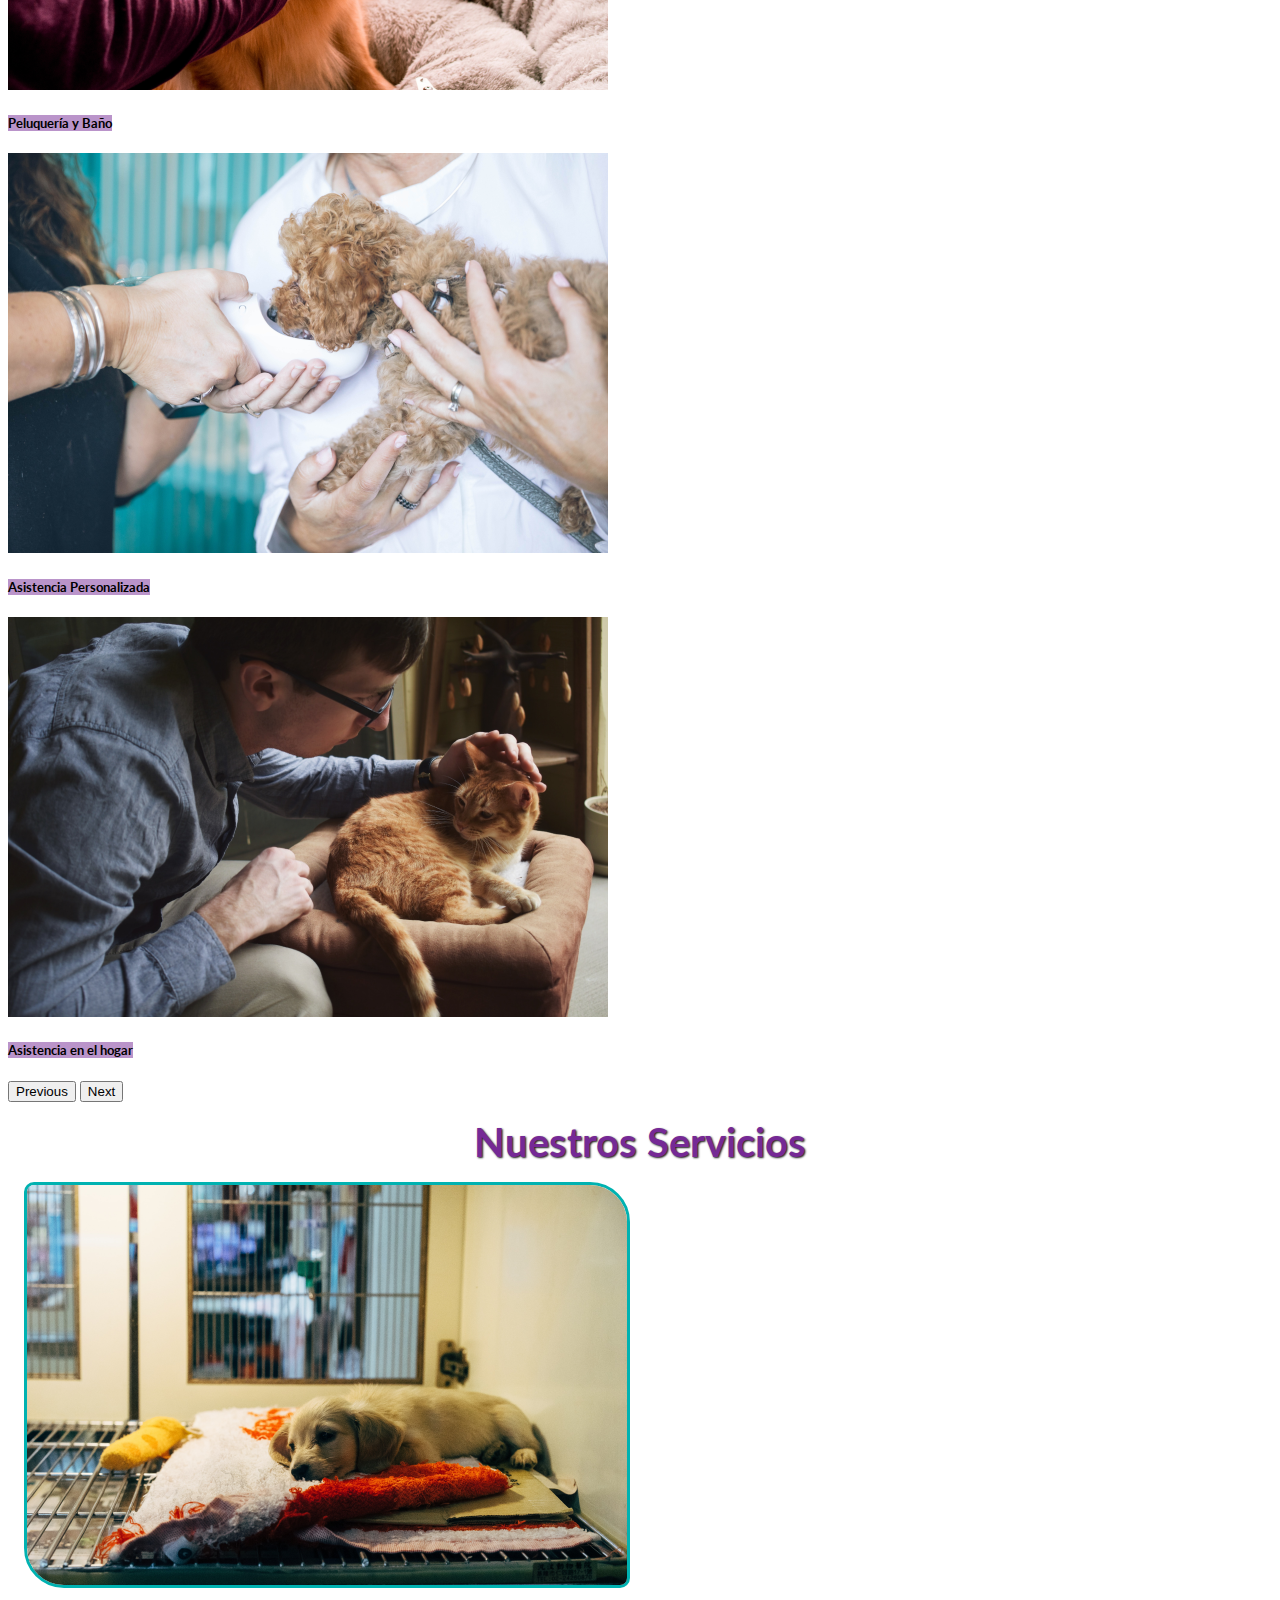
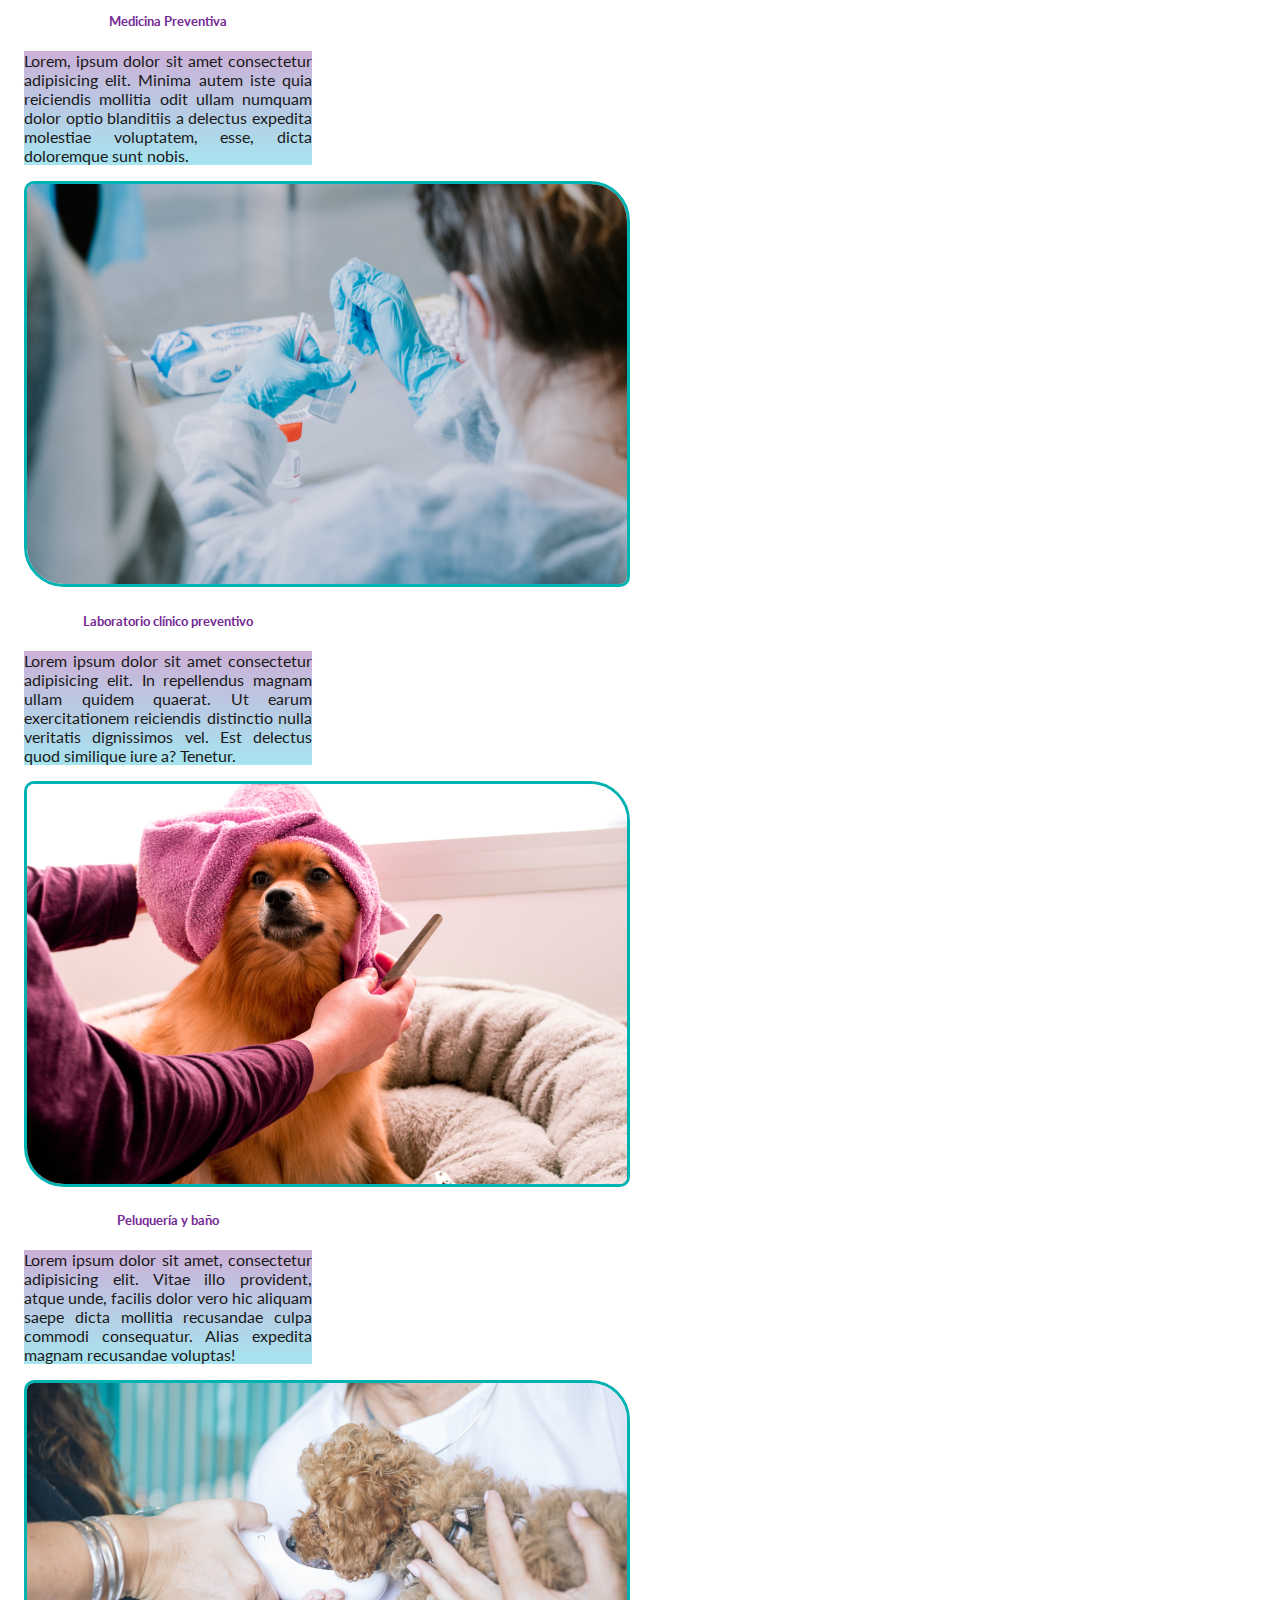
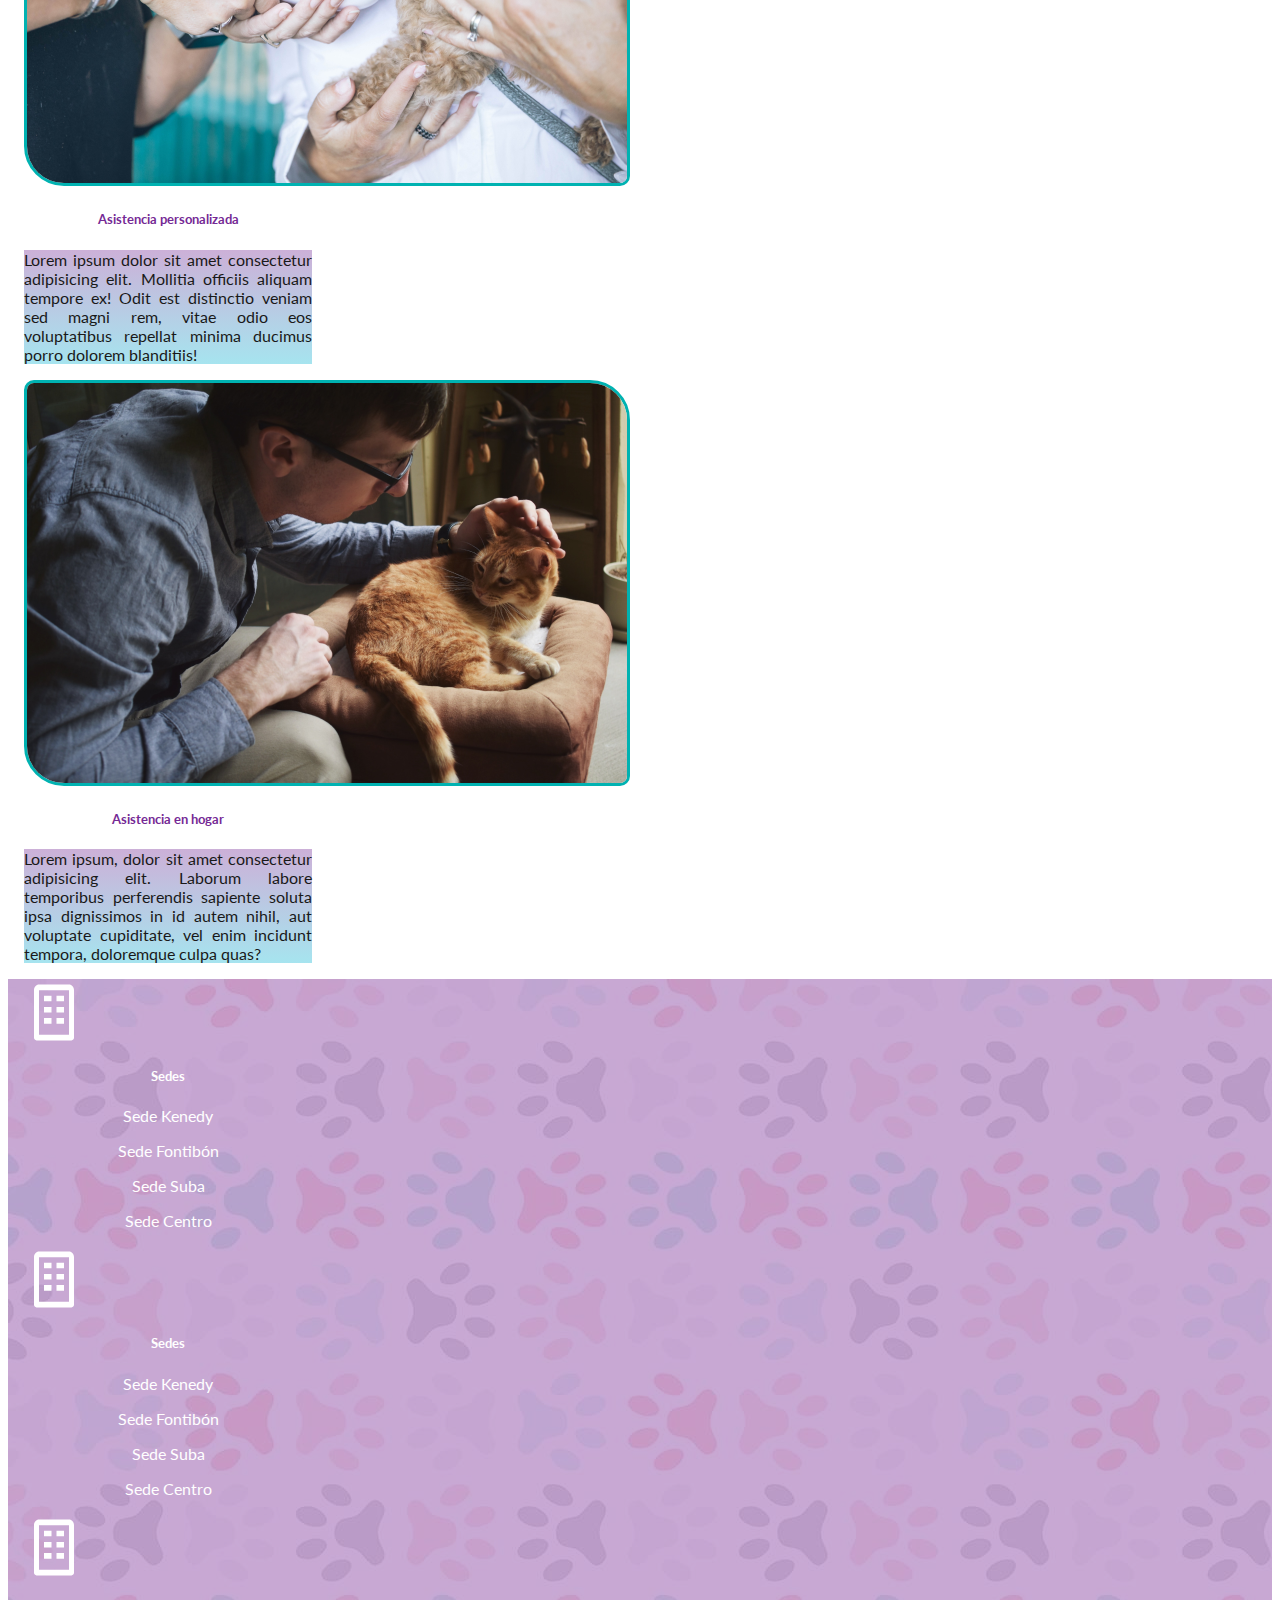
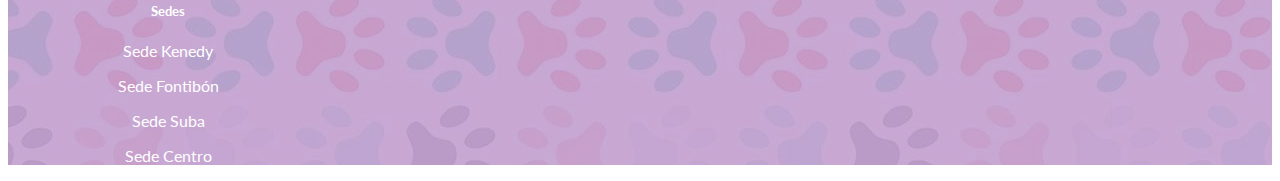
<file: views/servicios.html>
<!DOCTYPE html>
<html lang="es-ES">
<head>
    <meta charset="UTF-8">
    <meta http-equiv="X-UA-Compatible" content="IE=edge">
    <meta name="viewport" content="width=device-width, initial-scale=1.0">
    <link href="https://cdn.jsdelivr.net/npm/bootstrap@5.1.3/dist/css/bootstrap.min.css" rel="stylesheet" integrity="sha384-1BmE4kWBq78iYhFldvKuhfTAU6auU8tT94WrHftjDbrCEXSU1oBoqyl2QvZ6jIW3" crossorigin="anonymous">
    <link rel="stylesheet" href="https://cdn.jsdelivr.net/npm/bootstrap-icons@1.8.1/font/bootstrap-icons.css">
    <link rel="stylesheet" href="../assets/css/styles.css">
    <title>Servicios</title>
</head>
<body>
    <div class="container-fluid overflow-hidden">

        <header>
            <div class="row align-items-center">
                <div class="header-logo col-12 col-md-4 col-xl-3">
                    <img src="../assets/img/logo.jpg" alt="Logo de Animalandia">
                </div>
                <div class="col-12 col-md-4 col-xl-6"></div>
                <div class="header-buttons col-12 col-md-4 col-xl-3">
                    <a href="../views/login/login.html" class="btn btn-primary azul"><i class="bi bi-box-arrow-in-right"></i> Ingresar</a>
                    <button type="button" class="btn btn-outline-primary morado"><i class="bi bi-person-plus-fill"></i> Registrarse</button>
                </div>
            </div>
        </header>
    
        <nav class="navbar navbar-expand-lg navbar-dark" style="background-color: #752995;">
            <div class="container-fluid">
            <a class="navbar-brand" href="#"></a>
            <button class="navbar-toggler" type="button" data-bs-toggle="collapse" data-bs-target="#navbarSupportedContent" aria-controls="navbarSupportedContent" aria-expanded="false" aria-label="Toggle navigation">
                <span class="navbar-toggler-icon"></span>
            </button>
            <div class="collapse navbar-collapse" id="navbarSupportedContent">
                <ul class="navbar-nav me-auto mb-2 mb-lg-0">
                <li class="nav-item">
                    <a class="nav-link" aria-current="page" href="../index.html">Home</a>
                </li>
                <li class="nav-item">
                    <a class="nav-link" href="equipo.html">Equipo</a>
                </li>
                <li class="nav-item">
                    <a class="nav-link active" href="servicios.html">Servicios</a>
                </li>
                <li class="nav-item">
                    <a class="nav-link" href="#">Agenda tu cita</a>
                </li>
                <li class="nav-item">
                    <a class="nav-link" href="contacto.html">Contacto</a>
                </li>
                <li class="nav-item">
                    <a class="nav-link" href="tips.html">Tips</a>
                </li>
                </ul>
                <form class="d-flex">
                <input class="form-control me-2" type="search" placeholder="Término clave" aria-label="Search">
                <button class="btn btn-outline-success buscar-nav" type="submit"><!--<i class="bi bi-search"></i> --> Buscar</button>
                </form>
            </div>
            </div>
        </nav>

        <div id="carouselExampleCaptions" class="carousel slide" data-bs-ride="carousel">
            <div class="carousel-indicators">
              <button type="button" data-bs-target="#carouselExampleCaptions" data-bs-slide-to="0" class="active" aria-current="true" aria-label="Slide 1"></button>
              <button type="button" data-bs-target="#carouselExampleCaptions" data-bs-slide-to="1" aria-label="Slide 2"></button>
              <button type="button" data-bs-target="#carouselExampleCaptions" data-bs-slide-to="2" aria-label="Slide 3"></button>
              <button type="button" data-bs-target="#carouselExampleCaptions" data-bs-slide-to="3" aria-label="Slide 4"></button>
              <button type="button" data-bs-target="#carouselExampleCaptions" data-bs-slide-to="4" aria-label="Slide 5"></button>
            </div>
            <div class="carousel-inner">
              <div class="carousel-item active">
                <img src="../assets/img/markus-winkler-PcKhVNNyEio-unsplash.png" class="d-block w-100" alt="Imagen representativa de servicio">
                <div class="carousel-caption d-none d-md-block">
                  <h5 class="carousel-title">Medicina Preventiva</h5>
                </div>
              </div>
              <div class="carousel-item">
                <img src="../assets/img/mat-napo-At-LUvX6Eto-unsplash.png" class="d-block w-100" alt="Imagen representativa de servicio">
                <div class="carousel-caption d-none d-md-block">
                  <h5 class="carousel-title">Laboratorio Clínico Preventivo</h5>
                </div>
              </div>
              <div class="carousel-item">
                <img src="../assets/img/hayffield-l-ZVdZw2p08y4-unsplash.png" class="d-block w-100" alt="Imagen representativa de servicio">
                <div class="carousel-caption d-none d-md-block">
                  <h5 class="carousel-title">Peluquería y Baño</h5>
                </div>
              </div>
              <div class="carousel-item">
                <img src="../assets/img/flouffy-VW2HGWgtIfw-unsplash.png" class="d-block w-100" alt="Imagen representativa de servicio">
                <div class="carousel-caption d-none d-md-block">
                  <h5 class="carousel-title">Asistencia Personalizada</h5>
                </div>
              </div>
              <div class="carousel-item">
                <img src="../assets/img/marina-hanna-ZzEgfT9Fxn4-unsplash.png" class="d-block w-100" alt="Imagen representativa de servicio">
                <div class="carousel-caption d-none d-md-block">
                  <h5 class="carousel-title">Asistencia en el hogar</h5>
                </div>
              </div>
            </div>
            <button class="carousel-control-prev" type="button" data-bs-target="#carouselExampleCaptions" data-bs-slide="prev">
              <span class="carousel-control-prev-icon" aria-hidden="true"></span>
              <span class="visually-hidden">Previous</span>
            </button>
            <button class="carousel-control-next" type="button" data-bs-target="#carouselExampleCaptions" data-bs-slide="next">
              <span class="carousel-control-next-icon" aria-hidden="true"></span>
              <span class="visually-hidden">Next</span>
            </button>
        </div>

        <h2 class="title-section">Nuestros Servicios</h2>

          <div class="container-fluid overflow-hidden d-flex justify-content-center align-items-center flex-wrap container-servicios">
            <div class="d-flex flex-wrap justify-content-center align-items-center background-servicios">
                <div class="card d-flex align-items-center card-servicio" style="width: 18rem;">
                    <img src="../assets/img/markus-winkler-PcKhVNNyEio-unsplash.png" class="card-img-top" alt="Imagen representativa de servicio">
                    <div class="card-body">
                    <h5 class="card-title service-title">Medicina Preventiva</h5>
                    <p class="card-text service-text">Lorem, ipsum dolor sit amet consectetur adipisicing elit. Minima autem iste quia reiciendis mollitia odit ullam numquam dolor optio blanditiis a delectus expedita molestiae voluptatem, esse, dicta doloremque sunt nobis.</p>
                    </div>
                </div>  

                <div class="card d-flex align-items-center card-servicio" style="width: 18rem;">
                    <img src="../assets/img/mat-napo-At-LUvX6Eto-unsplash.png" class="card-img-top" alt="Imagen representativa de servicio">
                    <div class="card-body">
                    <h5 class="card-title service-title">Laboratorio clínico preventivo</h5>
                    <p class="card-text service-text">Lorem ipsum dolor sit amet consectetur adipisicing elit. In repellendus magnam ullam quidem quaerat. Ut earum exercitationem reiciendis distinctio nulla veritatis dignissimos vel. Est delectus quod similique iure a? Tenetur.</p>
                    </div>
                </div>  

                <div class="card d-flex align-items-center card-servicio" style="width: 18rem;">
                    <img src="../assets/img/hayffield-l-ZVdZw2p08y4-unsplash.png" class="card-img-top" alt="Imagen representativa de servicio">
                    <div class="card-body">
                    <h5 class="card-title service-title">Peluquería y baño</h5>
                    <p class="card-text service-text">Lorem ipsum dolor sit amet, consectetur adipisicing elit. Vitae illo provident, atque unde, facilis dolor vero hic aliquam saepe dicta mollitia recusandae culpa commodi consequatur. Alias expedita magnam recusandae voluptas!</p>
                    </div>
                </div>  

                <div class="card d-flex align-items-center card-servicio" style="width: 18rem;">
                  <img src="../assets/img/flouffy-VW2HGWgtIfw-unsplash.png" class="card-img-top" alt="Imagen representativa de servicio">
                  <div class="card-body">
                  <h5 class="card-title service-title">Asistencia personalizada</h5>
                  <p class="card-text service-text">Lorem ipsum dolor sit amet consectetur adipisicing elit. Mollitia officiis aliquam tempore ex! Odit est distinctio veniam sed magni rem, vitae odio eos voluptatibus repellat minima ducimus porro dolorem blanditiis!</p>
                  </div>
              </div>

              <div class="card d-flex align-items-center card-servicio" style="width: 18rem;">
                <img src="../assets/img/marina-hanna-ZzEgfT9Fxn4-unsplash.png" class="card-img-top" alt="Imagen representativa de servicio">
                <div class="card-body">
                <h5 class="card-title service-title">Asistencia en hogar</h5>
                <p class="card-text service-text">Lorem ipsum, dolor sit amet consectetur adipisicing elit. Laborum labore temporibus perferendis sapiente soluta ipsa dignissimos in id autem nihil, aut voluptate cupiditate, vel enim incidunt tempora, doloremque culpa quas?</p>
                </div>
            </div>
            </div>
        </div>

        <div class="container-fluid overflow-hidden d-flex justify-content-between align-items-center flex-wrap container-footer">
            <div class="d-flex flex-wrap justify-content-between align-items-center background-footer">
                <div class="card d-flex align-items-center card-footer" style="width: 18rem;">
                    <img src="../assets/img/bx-building 1.svg" class="card-img-top rounded-circle" alt="Imagen representativa de contacto">
                    <div class="card-body">
                    <h5 class="card-title footer-title">Sedes</h5>
                    <p class="card-text footer-text">Sede Kenedy</p>
                    <p class="card-text footer-text">Sede Fontibón</p>
                    <p class="card-text footer-text">Sede Suba</p>
                    <p class="card-text footer-text">Sede Centro</p>
                    </div>
                </div>  

                <div class="card d-flex align-items-center card-footer" style="width: 18rem;">
                    <img src="../assets/img/bx-building 1.svg" class="card-img-top rounded-circle" alt="Imagen representativa de contacto">
                    <div class="card-body">
                    <h5 class="card-title footer-title">Sedes</h5>
                    <p class="card-text footer-text">Sede Kenedy</p>
                    <p class="card-text footer-text">Sede Fontibón</p>
                    <p class="card-text footer-text">Sede Suba</p>
                    <p class="card-text footer-text">Sede Centro</p>
                    </div>
                </div>  

                <div class="card d-flex align-items-center card-footer" style="width: 18rem;">
                    <img src="../assets/img/bx-building 1.svg" class="card-img-top rounded-circle" alt="Imagen representativa de contacto">
                    <div class="card-body">
                    <h5 class="card-title footer-title">Sedes</h5>
                    <p class="card-text footer-text">Sede Kenedy</p>
                    <p class="card-text footer-text">Sede Fontibón</p>
                    <p class="card-text footer-text">Sede Suba</p>
                    <p class="card-text footer-text">Sede Centro</p>
                    </div>
                </div>  
            </div>
        </div>
    </div>
<script src="https://cdn.jsdelivr.net/npm/bootstrap@5.1.3/dist/js/bootstrap.bundle.min.js" integrity="sha384-ka7Sk0Gln4gmtz2MlQnikT1wXgYsOg+OMhuP+IlRH9sENBO0LRn5q+8nbTov4+1p" crossorigin="anonymous"></script>
</body>
</html>
</file>
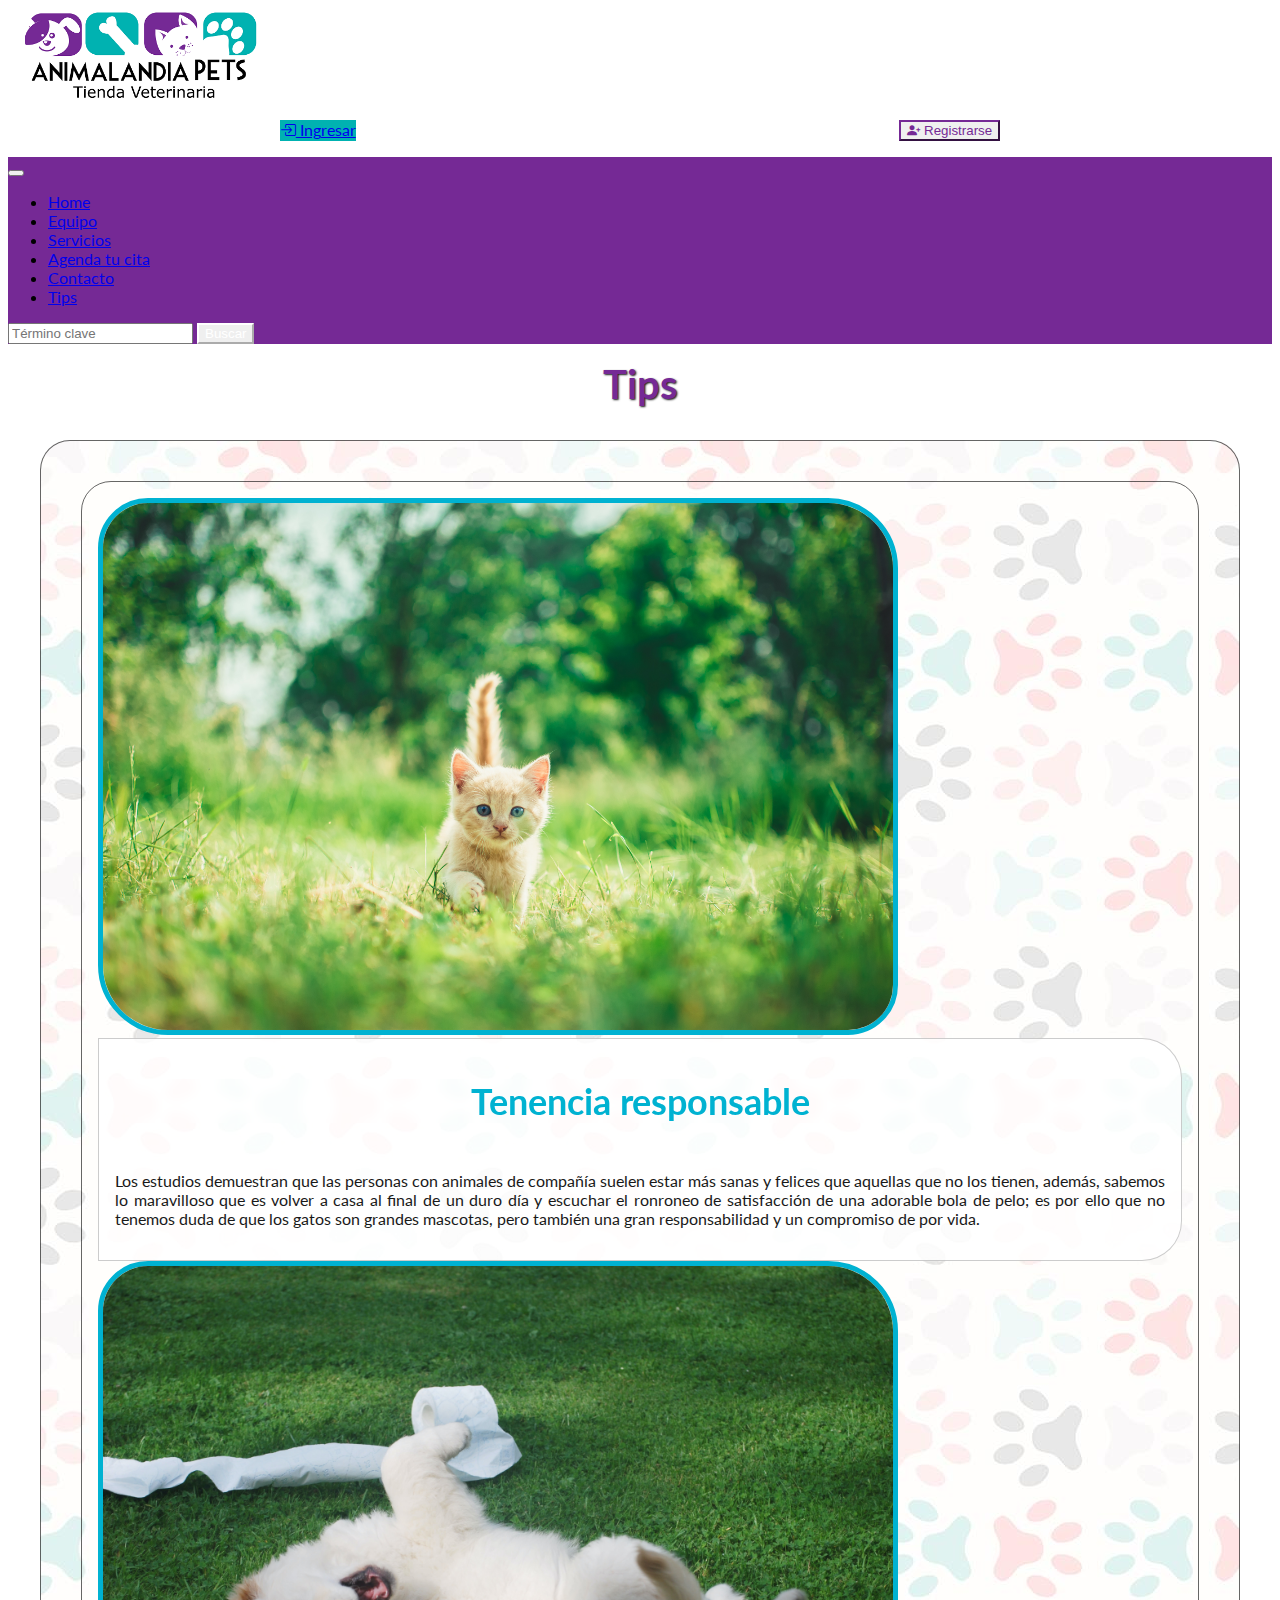
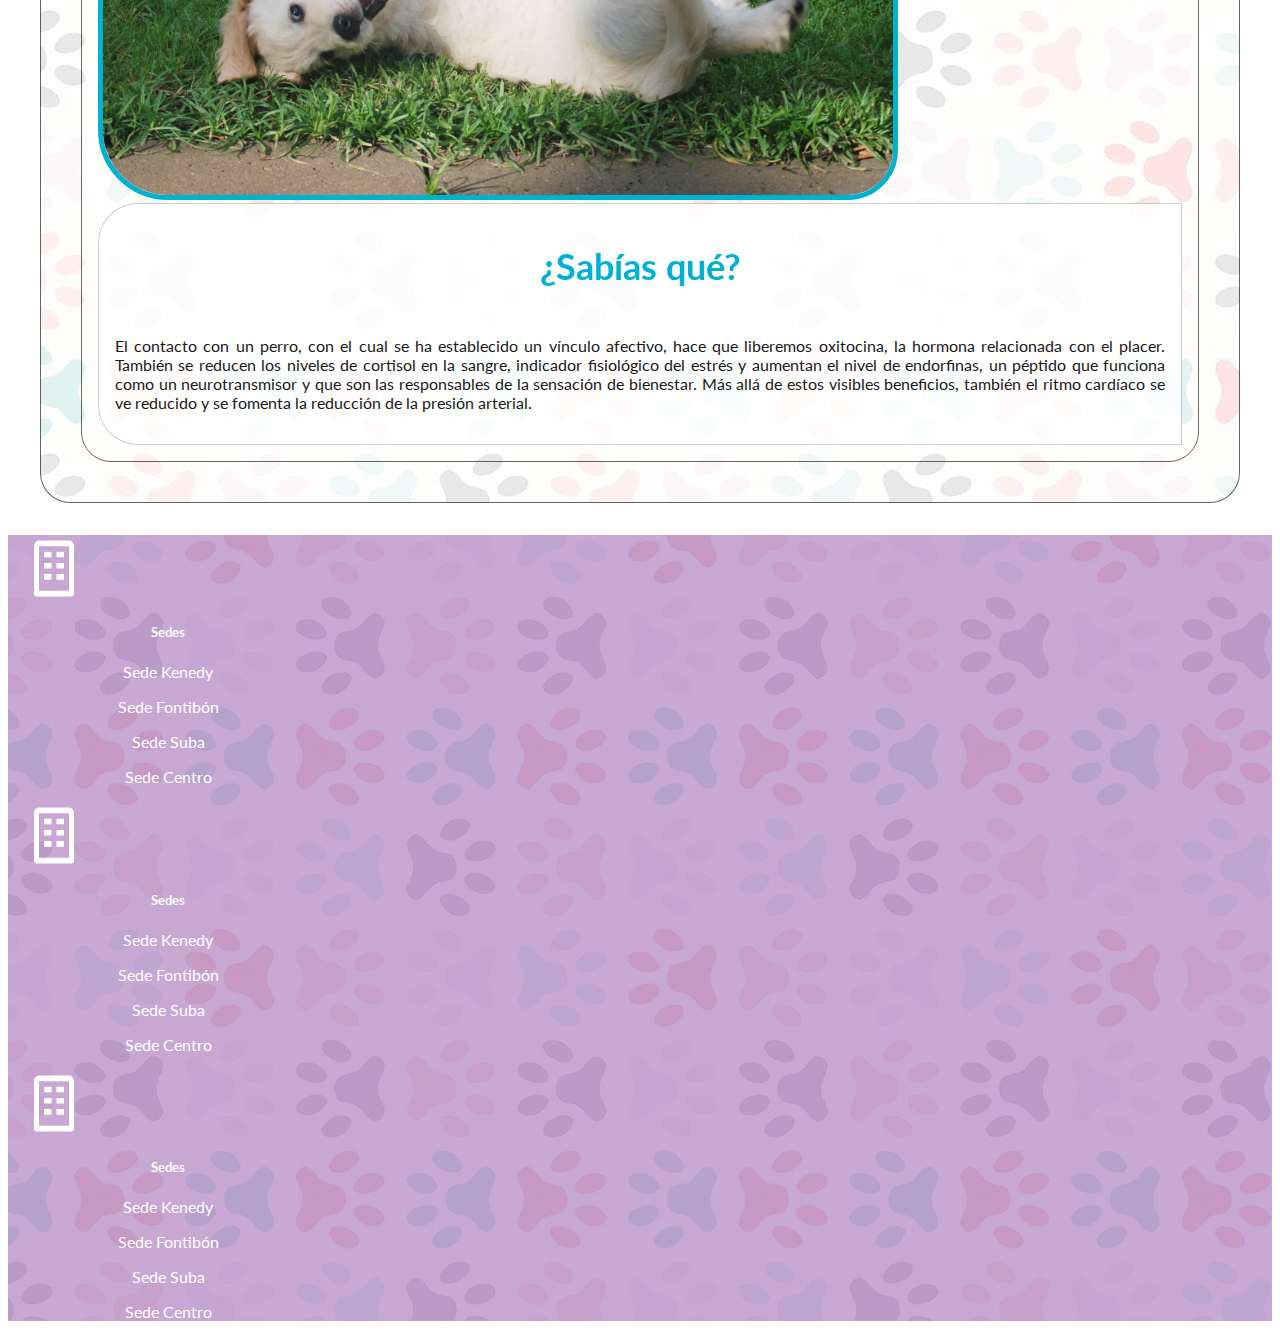
<file: views/tips.html>
<!DOCTYPE html>
<html lang="es-ES">
<head>
    <meta charset="UTF-8">
    <meta http-equiv="X-UA-Compatible" content="IE=edge">
    <meta name="viewport" content="width=device-width, initial-scale=1.0">
    <link href="https://cdn.jsdelivr.net/npm/bootstrap@5.1.3/dist/css/bootstrap.min.css" rel="stylesheet" integrity="sha384-1BmE4kWBq78iYhFldvKuhfTAU6auU8tT94WrHftjDbrCEXSU1oBoqyl2QvZ6jIW3" crossorigin="anonymous">
    <link rel="stylesheet" href="https://cdn.jsdelivr.net/npm/bootstrap-icons@1.8.1/font/bootstrap-icons.css">
    <link rel="stylesheet" href="../assets/css/styles.css">
    <title>Tips</title>
</head>
<body>
    <div class="container-fluid overflow-hidden">

        <header>
            <div class="row align-items-center">
                <div class="header-logo col-12 col-md-4 col-xl-3">
                    <img src="../assets/img/logo.jpg" alt="Logo de Animalandia">
                </div>
                <div class="col-12 col-md-4 col-xl-6"></div>
                <div class="header-buttons col-12 col-md-4 col-xl-3">
                    <a href="../views/login/login.html" class="btn btn-primary azul"><i class="bi bi-box-arrow-in-right"></i> Ingresar</a>
                    <button type="button" class="btn btn-outline-primary morado"><i class="bi bi-person-plus-fill"></i> Registrarse</button>
                </div>
            </div>
        </header>
    
        <nav class="navbar navbar-expand-lg navbar-dark" style="background-color: #752995;">
            <div class="container-fluid">
            <a class="navbar-brand" href="#"></a>
            <button class="navbar-toggler" type="button" data-bs-toggle="collapse" data-bs-target="#navbarSupportedContent" aria-controls="navbarSupportedContent" aria-expanded="false" aria-label="Toggle navigation">
                <span class="navbar-toggler-icon"></span>
            </button>
            <div class="collapse navbar-collapse" id="navbarSupportedContent">
                <ul class="navbar-nav me-auto mb-2 mb-lg-0">
                <li class="nav-item">
                    <a class="nav-link" aria-current="page" href="../index.html">Home</a>
                </li>
                <li class="nav-item">
                    <a class="nav-link" href="equipo.html">Equipo</a>
                </li>
                <li class="nav-item">
                    <a class="nav-link" href="servicios.html">Servicios</a>
                </li>
                <li class="nav-item">
                    <a class="nav-link" href="#">Agenda tu cita</a>
                </li>
                <li class="nav-item">
                    <a class="nav-link" href="contacto.html">Contacto</a>
                </li>
                <li class="nav-item">
                    <a class="nav-link active" href="tips.html">Tips</a>
                </li>
                </ul>
                <form class="d-flex">
                <input class="form-control me-2" type="search" placeholder="Término clave" aria-label="Search">
                <button class="btn btn-outline-success buscar-nav" type="submit"><!--<i class="bi bi-search"></i> --> Buscar</button>
                </form>
            </div>
            </div>
        </nav>

        <h2 class="title-section">Tips</h2>

        <div class="background-tips">
            <div class="overflow-hidden d-flex container-tips">
                <div class="d-flex gatos">
                    <div class="imagen-gatos">
                        <img src="../assets/img/andriyko-podilnyk-RCfi7vgJjUY-unsplash.jpg" alt="Imagen de gatito">
                    </div>
                    <div class="texto-gatos">
                        <h1>Tenencia responsable</h1>
                        <p>Los estudios demuestran que las personas con animales de compañía suelen estar más sanas y felices que aquellas que no los tienen, además, sabemos lo maravilloso que es volver a casa al final de un duro día y escuchar el ronroneo de satisfacción de una adorable bola de pelo; es por ello que no tenemos duda de que los gatos son grandes mascotas, pero también una gran responsabilidad y un compromiso de por vida.</p>
                    </div>
                </div>

                <div class="d-flex perros">
                    <div class="imagen-perros">
                        <img src="../assets/img/daniel-maas-RR-FwGB6PEU-unsplash.jpg" alt="Imagen de perrito">
                    </div>
                    <div class="texto-perros">
                        <h1>¿Sabías qué?</h1>
                        <p>El contacto con un perro, con el cual se ha establecido un vínculo afectivo, hace que liberemos oxitocina, la hormona relacionada con el placer. También se reducen los niveles de cortisol en la sangre, indicador fisiológico del estrés y aumentan el nivel de endorfinas, un péptido que funciona como un neurotransmisor y que son las responsables de la sensación de bienestar. Más allá de estos visibles beneficios, también el ritmo cardíaco se ve reducido y se fomenta la reducción de la presión arterial.</p>
                    </div>
                </div>
            </div>
        </div>

        <div class="container-fluid overflow-hidden d-flex justify-content-between align-items-center flex-wrap container-footer">
            <div class="d-flex flex-wrap justify-content-between align-items-center background-footer">
                <div class="card d-flex align-items-center card-footer" style="width: 18rem;">
                    <img src="../assets/img/bx-building 1.svg" class="card-img-top rounded-circle" alt="Imagen representativa de contacto">
                    <div class="card-body">
                    <h5 class="card-title footer-title">Sedes</h5>
                    <p class="card-text footer-text">Sede Kenedy</p>
                    <p class="card-text footer-text">Sede Fontibón</p>
                    <p class="card-text footer-text">Sede Suba</p>
                    <p class="card-text footer-text">Sede Centro</p>
                    </div>
                </div>  

                <div class="card d-flex align-items-center card-footer" style="width: 18rem;">
                    <img src="../assets/img/bx-building 1.svg" class="card-img-top rounded-circle" alt="Imagen representativa de contacto">
                    <div class="card-body">
                    <h5 class="card-title footer-title">Sedes</h5>
                    <p class="card-text footer-text">Sede Kenedy</p>
                    <p class="card-text footer-text">Sede Fontibón</p>
                    <p class="card-text footer-text">Sede Suba</p>
                    <p class="card-text footer-text">Sede Centro</p>
                    </div>
                </div>  

                <div class="card d-flex align-items-center card-footer" style="width: 18rem;">
                    <img src="../assets/img/bx-building 1.svg" class="card-img-top rounded-circle" alt="Imagen representativa de contacto">
                    <div class="card-body">
                    <h5 class="card-title footer-title">Sedes</h5>
                    <p class="card-text footer-text">Sede Kenedy</p>
                    <p class="card-text footer-text">Sede Fontibón</p>
                    <p class="card-text footer-text">Sede Suba</p>
                    <p class="card-text footer-text">Sede Centro</p>
                    </div>
                </div>  
            </div>
        </div>
    </div>
<script src="https://cdn.jsdelivr.net/npm/bootstrap@5.1.3/dist/js/bootstrap.bundle.min.js" integrity="sha384-ka7Sk0Gln4gmtz2MlQnikT1wXgYsOg+OMhuP+IlRH9sENBO0LRn5q+8nbTov4+1p" crossorigin="anonymous"></script>
</body>
</html>
</file>
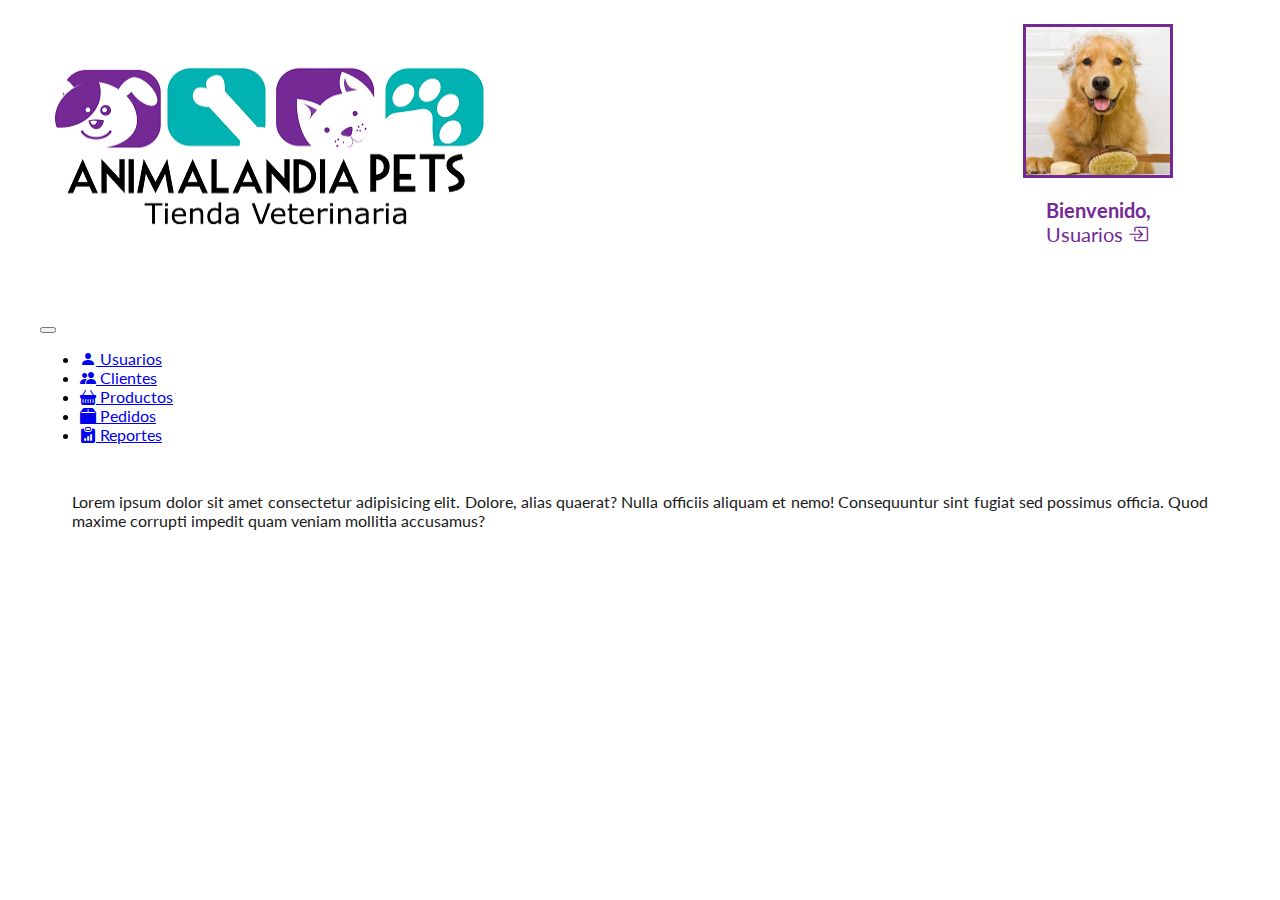
<file: views/login/dashboard.html>
<!DOCTYPE html>
<html lang="es-ES">
<head>
    <meta charset="UTF-8">
    <meta http-equiv="X-UA-Compatible" content="IE=edge">
    <meta name="viewport" content="width=device-width, initial-scale=1.0">
    <link href="https://cdn.jsdelivr.net/npm/bootstrap@5.1.3/dist/css/bootstrap.min.css" rel="stylesheet" integrity="sha384-1BmE4kWBq78iYhFldvKuhfTAU6auU8tT94WrHftjDbrCEXSU1oBoqyl2QvZ6jIW3" crossorigin="anonymous">
    <link rel="stylesheet" href="https://cdn.jsdelivr.net/npm/bootstrap-icons@1.8.1/font/bootstrap-icons.css">
    <link rel="stylesheet" href="../../assets/css/styles.css">
    <title>Dashboard</title>
</head>
<body>
    <header class="header-dashboard">
        <div class="d-logo">
            <img src="../../assets/img/logo.jpg" alt="Logo">
        </div>
        <div class="d-sesion">
            <img src="../../assets/img/golden.jpg" alt="Perrito" class="card-img-top rounded-circle">
            <span>
                <p><strong>Bienvenido, </strong><br>Usuarios
                <a href="login.html"><i class="bi bi-box-arrow-in-right"></i></i></a></p>
            </span>
        </div>
    </header>

    <section id="d-dashboard">

        <nav class="navbar navbar-expand-sm navbar-dark bg-dark">
            <button class="navbar-toggler" type="button" data-toggle="collapse" data-target="#opciones">
              <span class="navbar-toggler-icon"></span>
            </button>
            
            <!-- enlaces -->
            <div class="collapse navbar-collapse" id="opciones">   
              <ul class="navbar-nav">
                <li class="nav-item">
                  <a class="nav-link active" href="dashboard.html"><i class="bi bi-person-fill"></i> Usuarios</a>
                </li>
                <li class="nav-item">
                  <a class="nav-link" href="#"><i class="bi bi-people-fill"></i> Clientes</a>
                </li>
                <li class="nav-item">
                  <a class="nav-link" href="productos.html"><i class="bi bi-basket-fill"></i> Productos</a>
                </li>
                <li class="nav-item">
                  <a class="nav-link" href="#"><i class="bi bi-box2-fill"></i> Pedidos</a>
                </li>
                <li class="nav-item">
                  <a class="nav-link" href="#"><i class="bi bi-clipboard-data-fill"></i> Reportes</a>
                </li>            
              </ul>
            </div>
          </nav>

        <article class="d-contenido">
                <p>Lorem ipsum dolor sit amet consectetur adipisicing elit. Dolore, alias quaerat? Nulla officiis aliquam et nemo! Consequuntur sint fugiat sed possimus officia. Quod maxime corrupti impedit quam veniam mollitia accusamus?</p>
        </article>
    </section>

    <script src="https://code.jquery.com/jquery-3.2.1.slim.min.js" integrity="sha384-KJ3o2DKtIkvYIK3UENzmM7KCkRr/rE9/Qpg6aAZGJwFDMVNA/GpGFF93hXpG5KkN" crossorigin="anonymous"></script>
    <script src="https://cdnjs.cloudflare.com/ajax/libs/popper.js/1.12.9/umd/popper.min.js" integrity="sha384-ApNbgh9B+Y1QKtv3Rn7W3mgPxhU9K/ScQsAP7hUibX39j7fakFPskvXusvfa0b4Q" crossorigin="anonymous"></script>
    <script src="https://maxcdn.bootstrapcdn.com/bootstrap/4.0.0/js/bootstrap.min.js" integrity="sha384-JZR6Spejh4U02d8jOt6vLEHfe/JQGiRRSQQxSfFWpi1MquVdAyjUar5+76PVCmYl" crossorigin="anonymous"></script> 
</body>
</html>
</file>
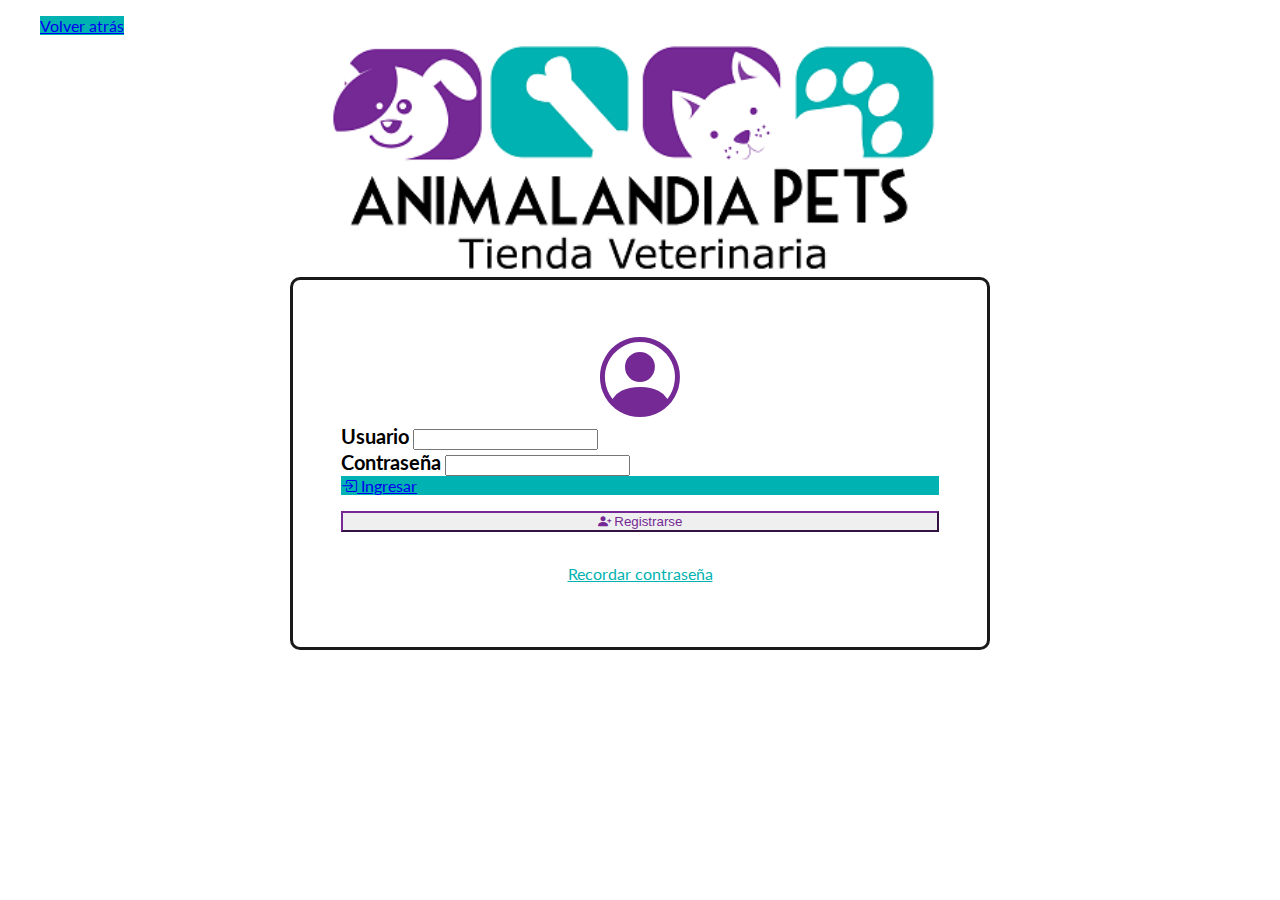
<file: views/login/login.html>
<!DOCTYPE html>
<html lang="es-ES">
<head>
    <meta charset="UTF-8">
    <meta http-equiv="X-UA-Compatible" content="IE=edge">
    <meta name="viewport" content="width=device-width, initial-scale=1.0">
    <link href="https://cdn.jsdelivr.net/npm/bootstrap@5.1.3/dist/css/bootstrap.min.css" rel="stylesheet" integrity="sha384-1BmE4kWBq78iYhFldvKuhfTAU6auU8tT94WrHftjDbrCEXSU1oBoqyl2QvZ6jIW3" crossorigin="anonymous">
    <link rel="stylesheet" href="https://cdn.jsdelivr.net/npm/bootstrap-icons@1.8.1/font/bootstrap-icons.css">
    <link rel="stylesheet" href="../../assets/css/styles.css">
    <title>Ingreso</title>
</head>
<body>

    <div class="background-login">
        <a href="../../index.html" class="btn btn-primary volver"> Volver atrás</a>

        <div class="logo-login">
            <img src="../../assets/img/logo.jpg" alt="Logo">
        </div>

        <div class="back-login">

        <div id="login">
                <div class="image">
                    <i class="bi bi-person-circle icono-ingreso"></i>
                </div>

                <form>
                    <div class="mb-3">
                    <label for="exampleInputEmail1" class="form-label">Usuario</label>
                    <input type="user" class="form-control" id="exampleInputEmail1">
                    </div>
                    <div class="mb-3">
                    <label for="exampleInputPassword1" class="form-label">Contraseña</label>
                    <input type="password" class="form-control" id="exampleInputPassword1">
                    </div>
                    <div class="buttons-form-login">
                        <a href="dashboard.html" class="btn btn-primary azul"><i class="bi bi-box-arrow-in-right"></i> Ingresar</a>
                        <button type="button" class="btn btn-outline-primary morado"><i class="bi bi-person-plus-fill"></i> Registrarse</button>
                    </div>

                    <div class="recordar">
                        <p>Recordar contraseña</p>
                    </div>
                </form>
            </div>

        </div>
    </div>

    <script src="https://cdn.jsdelivr.net/npm/bootstrap@5.1.3/dist/js/bootstrap.bundle.min.js" integrity="sha384-ka7Sk0Gln4gmtz2MlQnikT1wXgYsOg+OMhuP+IlRH9sENBO0LRn5q+8nbTov4+1p" crossorigin="anonymous"></script>
</body>
</html>
</file>
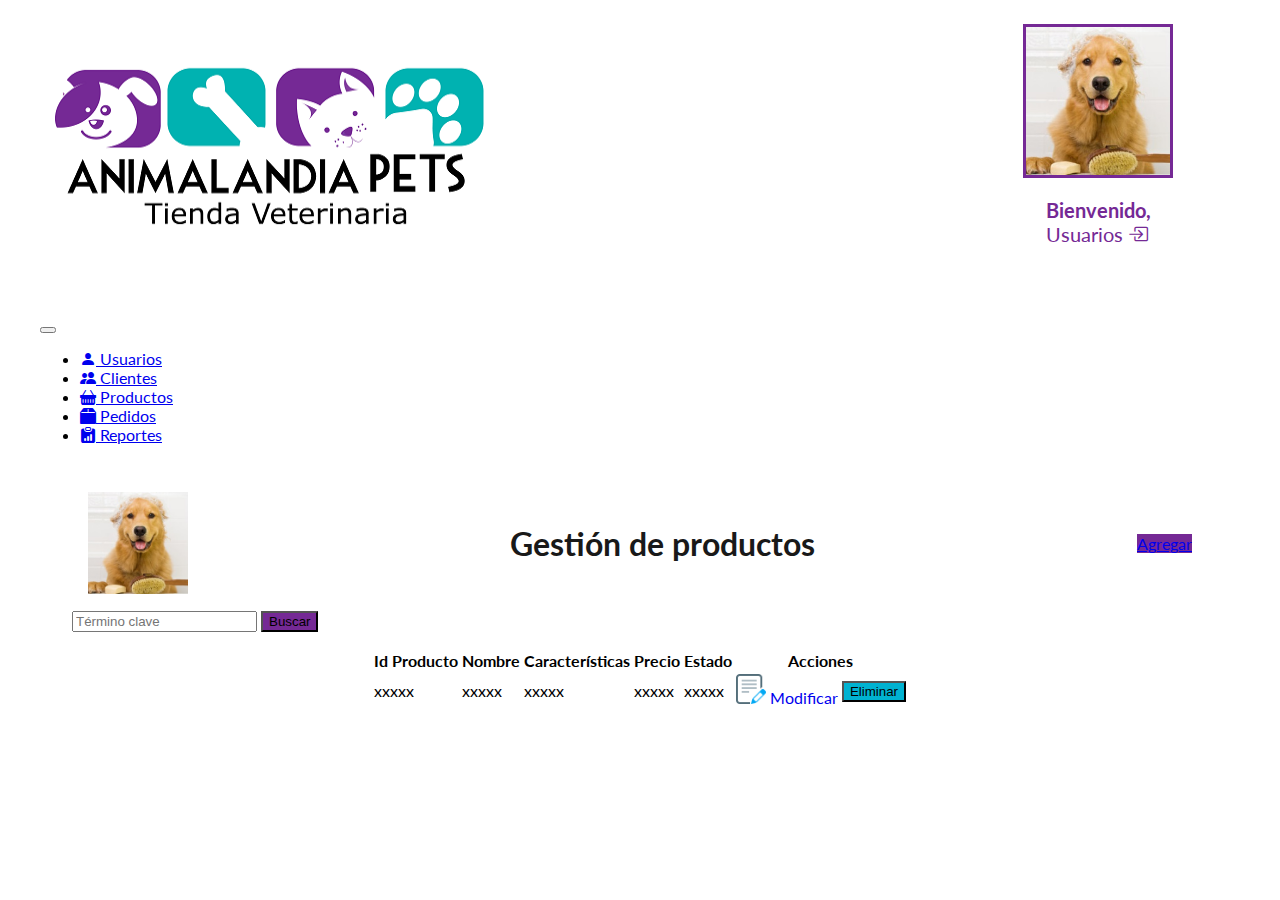
<file: views/login/productos.html>
<!DOCTYPE html>
<html lang="es-ES">
<head>
    <meta charset="UTF-8">
    <meta http-equiv="X-UA-Compatible" content="IE=edge">
    <meta name="viewport" content="width=device-width, initial-scale=1.0">
    <link href="https://cdn.jsdelivr.net/npm/bootstrap@5.1.3/dist/css/bootstrap.min.css" rel="stylesheet" integrity="sha384-1BmE4kWBq78iYhFldvKuhfTAU6auU8tT94WrHftjDbrCEXSU1oBoqyl2QvZ6jIW3" crossorigin="anonymous">
    <link rel="stylesheet" href="https://cdn.jsdelivr.net/npm/bootstrap-icons@1.8.1/font/bootstrap-icons.css">
    <link rel="stylesheet" href="../../assets/css/styles.css">
    <title>Dashboard</title>
</head>
<body>
    <header class="header-dashboard">
        <div class="d-logo">
            <img src="../../assets/img/logo.jpg" alt="Logo">
        </div>
        <div class="d-sesion">
            <img src="../../assets/img/golden.jpg" alt="Perrito" class="card-img-top rounded-circle">
            <span>
                <p><strong>Bienvenido, </strong><br>Usuarios
                <a href="login.html"><i class="bi bi-box-arrow-in-right"></i></i></a></p>
            </span>
        </div>
    </header>

    <section id="d-dashboard">

        <nav class="navbar navbar-expand-sm navbar-dark bg-dark">
            <button class="navbar-toggler" type="button" data-toggle="collapse" data-target="#opciones">
              <span class="navbar-toggler-icon"></span>
            </button>
            
            <!-- enlaces -->
            <div class="collapse navbar-collapse" id="opciones">   
              <ul class="navbar-nav">
                <li class="nav-item">
                  <a class="nav-link" href="dashboard.html"><i class="bi bi-person-fill"></i> Usuarios</a>
                </li>
                <li class="nav-item">
                  <a class="nav-link" href="#"><i class="bi bi-people-fill"></i> Clientes</a>
                </li>
                <li class="nav-item">
                    <a class="nav-link active" href="productos.html"><i class="bi bi-basket-fill"></i> Productos</a>
                  </li>
                <li class="nav-item">
                  <a class="nav-link" href="#"><i class="bi bi-box2-fill"></i> Pedidos</a>
                </li>
                <li class="nav-item">
                  <a class="nav-link" href="#"><i class="bi bi-clipboard-data-fill"></i> Reportes</a>
                </li>            
              </ul>
            </div>
          </nav>

        <article class="d-contenido">
            <div class="contenido-principal">

                <img src="../../assets/img/golden.jpg" alt="Perrito" class="card-img-top rounded-circle img-titulo">

                <h1>Gestión de productos</h1>

                <a href="productos/productosAdd.html" class="btn btn-primary agregar"> Agregar</a>

            </div>

            <form class="d-flex">
                <input class="form-control me-2" type="search" placeholder="Término clave" aria-label="Search">
                <button class="btn btn-primary buscar" type="submit">Buscar</button>
                </form>

            <div class="table-responsive contenido-tabla">
                <table class="table table-bordered">
                    <thead>
                        <tr>
                            <th>Id Producto</th>
                            <th>Nombre</th>
                            <th>Características</th>
                            <th>Precio</th>
                            <th>Estado</th>
                            <th colspan="2">Acciones</th>
                        </tr>
                      </thead>
                      <tbody>
                        <tr>
                            <td data-titulo="Id producto">xxxxx</td>
                            <td data-titulo="Nombre">xxxxx</td>
                            <td data-titulo="Características">xxxxx</td>
                            <td data-titulo="Precio">xxxxx</td>
                            <td data-titulo="Estado">xxxxx</td>
                            <td data-titulo="Acciones"><a href="#"><img src="../../assets/img/modificar.png" width="30px"> Modificar</a></td>
                            <td data-titulo="Acciones"><button class="btn btn-primary eliminar">Eliminar</button></td>
                        </tr>
                      </tbody>
                </table>
            </div>

        </article>
    </section>

    <script src="https://code.jquery.com/jquery-3.2.1.slim.min.js" integrity="sha384-KJ3o2DKtIkvYIK3UENzmM7KCkRr/rE9/Qpg6aAZGJwFDMVNA/GpGFF93hXpG5KkN" crossorigin="anonymous"></script>
    <script src="https://cdnjs.cloudflare.com/ajax/libs/popper.js/1.12.9/umd/popper.min.js" integrity="sha384-ApNbgh9B+Y1QKtv3Rn7W3mgPxhU9K/ScQsAP7hUibX39j7fakFPskvXusvfa0b4Q" crossorigin="anonymous"></script>
    <script src="https://maxcdn.bootstrapcdn.com/bootstrap/4.0.0/js/bootstrap.min.js" integrity="sha384-JZR6Spejh4U02d8jOt6vLEHfe/JQGiRRSQQxSfFWpi1MquVdAyjUar5+76PVCmYl" crossorigin="anonymous"></script> 
</body>
</html>
</file>
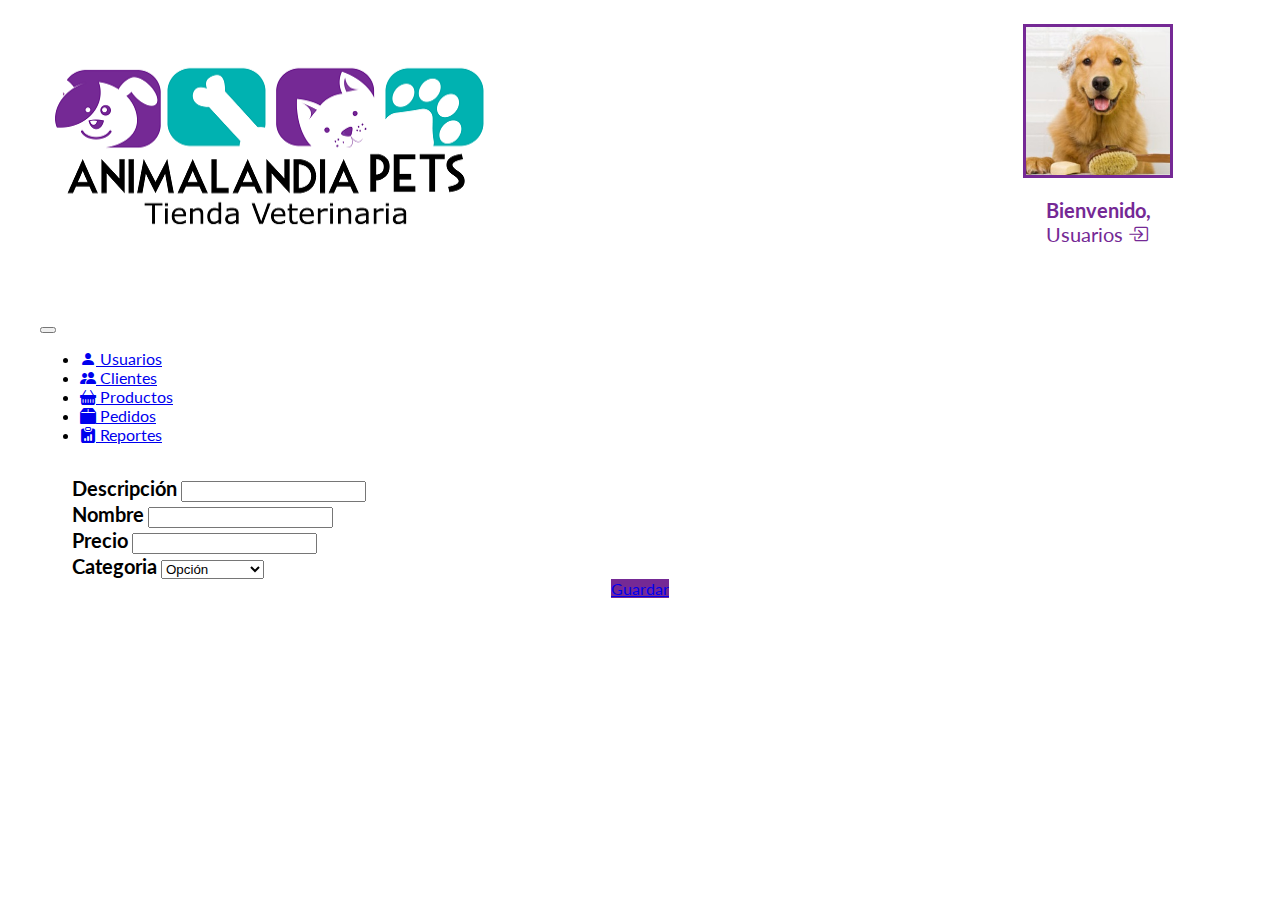
<file: views/login/productos/productosAdd.html>
<!DOCTYPE html>
<html lang="es-ES">
<head>
    <meta charset="UTF-8">
    <meta http-equiv="X-UA-Compatible" content="IE=edge">
    <meta name="viewport" content="width=device-width, initial-scale=1.0">
    <link href="https://cdn.jsdelivr.net/npm/bootstrap@5.1.3/dist/css/bootstrap.min.css" rel="stylesheet" integrity="sha384-1BmE4kWBq78iYhFldvKuhfTAU6auU8tT94WrHftjDbrCEXSU1oBoqyl2QvZ6jIW3" crossorigin="anonymous">
    <link rel="stylesheet" href="https://cdn.jsdelivr.net/npm/bootstrap-icons@1.8.1/font/bootstrap-icons.css">
    <link rel="stylesheet" href="../../../assets/css/styles.css">
    <title>Dashboard</title>
</head>
<body>
    <header class="header-dashboard">
        <div class="d-logo">
            <img src="../../../assets/img/logo.jpg" alt="Logo">
        </div>
        <div class="d-sesion">
            <img src="../../../assets/img/golden.jpg" alt="Perrito" class="card-img-top rounded-circle">
            <span>
                <p><strong>Bienvenido, </strong><br>Usuarios
                <a href="../login.html"><i class="bi bi-box-arrow-in-right"></i></i></a></p>
            </span>
        </div>
    </header>

    <section id="d-dashboard">

        <nav class="navbar navbar-expand-sm navbar-dark bg-dark">
            <button class="navbar-toggler" type="button" data-toggle="collapse" data-target="#opciones">
              <span class="navbar-toggler-icon"></span>
            </button>
            
            <!-- enlaces -->
            <div class="collapse navbar-collapse" id="opciones">   
              <ul class="navbar-nav">
                <li class="nav-item">
                  <a class="nav-link" href="../dashboard.html"><i class="bi bi-person-fill"></i> Usuarios</a>
                </li>
                <li class="nav-item">
                  <a class="nav-link" href="#"><i class="bi bi-people-fill"></i> Clientes</a>
                </li>
                <li class="nav-item">
                    <a class="nav-link active" href="../productos.html"><i class="bi bi-basket-fill"></i> Productos</a>
                  </li>
                <li class="nav-item">
                  <a class="nav-link" href="#"><i class="bi bi-box2-fill"></i> Pedidos</a>
                </li>
                <li class="nav-item">
                  <a class="nav-link" href="#"><i class="bi bi-clipboard-data-fill"></i> Reportes</a>
                </li>            
              </ul>
            </div>
          </nav>

        <article class="d-contenido">
          <div class="d-flex productoAdd-form">
                <div class="mb-3">
                    <label for="exampleFormControlInput1" class="form-label">Descripción</label>
                    <input type="text" class="form-control description" id="exampleFormControlInput1">
                </div>
                <div class="mb-3">
                    <label for="exampleFormControlInput1" class="form-label">Nombre</label>
                    <input type="text" class="form-control product-name" id="exampleFormControlInput1">
                </div>
                <div class="mb-3">
                  <label for="exampleFormControlInput1" class="form-label">Precio</label>
                  <input type="text" class="form-control product-price" id="exampleFormControlInput1">
                </div>
                <div class="mb-3">
                    <label for="exampleFormControlInput1" class="form-label">Categoria</label>
                    <select class="form-select" aria-label="Default select example">
                        <option selected>Opción</option>
                        <option value="1">Juguetes</option>
                        <option value="2">Concentrado</option>
                        <option value="3">Medicamento</option>
                        <option value="4">Accesorios</option>
                    </select>
                </div>
            </div>

            <div class="the-button">
                <a href="../productos.html" class="btn btn-primary guardar">Guardar</a>
            </div>
        </div>
        </article>
    </section>

    <script src="https://code.jquery.com/jquery-3.2.1.slim.min.js" integrity="sha384-KJ3o2DKtIkvYIK3UENzmM7KCkRr/rE9/Qpg6aAZGJwFDMVNA/GpGFF93hXpG5KkN" crossorigin="anonymous"></script>
    <script src="https://cdnjs.cloudflare.com/ajax/libs/popper.js/1.12.9/umd/popper.min.js" integrity="sha384-ApNbgh9B+Y1QKtv3Rn7W3mgPxhU9K/ScQsAP7hUibX39j7fakFPskvXusvfa0b4Q" crossorigin="anonymous"></script>
    <script src="https://maxcdn.bootstrapcdn.com/bootstrap/4.0.0/js/bootstrap.min.js" integrity="sha384-JZR6Spejh4U02d8jOt6vLEHfe/JQGiRRSQQxSfFWpi1MquVdAyjUar5+76PVCmYl" crossorigin="anonymous"></script> 
</body>
</html>
</file>
<file: assets/css/styles.css>
@import url('https://fonts.googleapis.com/css2?family=Lato:ital,wght@0,100;0,300;0,400;0,700;0,900;1,100;1,300;1,400;1,700;1,900&display=swap');

/*font-family: 'Lato', sans-serif;*/

* {
    box-sizing: border-box;
}

body {
    font-family: 'Lato', sans-serif;
    font-size: 16px;
}

:root{
	--dark-color:#191919;
	--white-color:#FFFFFF;
	--purple-color:rgb(117,41,149);
	--blue-color:#00B2B1;
	--gray-color:#828282;
	--ligh-color:#F3F3F3;
}

h1, h2, h3 {
    font-family: 'Lato', sans-serif;
    color: var(--purple-color);
}

p {
    color: var(--dark-color);
    text-align: justify;
}

/* Bootstrap */
.container-fluid {
    padding-left: 0;
    padding-right: 0;
}

/* Diseño de Index */
.header-logo img {
    margin-bottom: 1rem;
    max-width: 270px;
}

.header-buttons {
    display: flex;
    justify-content: space-around;
    margin-bottom: 1rem;
}

.azul {
    background-color: var(--blue-color);
    border-color: var(--blue-color);
}

.azul:hover {
    color: var(--blue-color);
    background-color: white;
    border-color: var(--blue-color);
}

.morado {
    color: var(--purple-color);
    border-color: var(--purple-color);
}

.morado:hover {
    color: #fff;
    background-color: var(--purple-color);
    border-color: var(--purple-color);
}

.buscar-nav {
    color: var(--white-color);
    border-color: var(--white-color);
}

.buscar-nav:hover {
    color: #fff;
    background-color: var(--blue-color);
    border-color: var(--blue-color);
}

.agenda-cita {
    background-image: url(../img/fondo.jpg);
    padding: 3rem;
}

.agenda-cita h1 {
    color: var(--dark-color);
    font-size: 1.5rem;
    font-weight: 600;
}

.agenda-cita h3 {
    color: var(--dark-color);
    font-size: 1.2rem;
    font-weight: 600;
}

.agenda-promo {
    background-color: var(--purple-color);
    padding: 3rem;
    text-align: center;
}

.agenda-promo h1 {
    color: var(--white-color);
    font-size: 2rem;
    font-weight: 600;
    text-shadow: 3px 3px 3px var(--dark-color);
}

.title-section {
    margin: 1rem .5rem;
    text-align: center;
    font-size: 40px;
    font-weight: bolder;
    text-shadow: 1px 1px 2px var(--dark-color);
}

.card {
    color: var(--purple-color);
    margin: 1rem;
    text-align: center;
}

.card-title {
    font-weight: bolder;
}

.container-footer {
    background-image: url(../img/fondo.jpg);
}

.background-footer {
    background-color: rgba(117, 41, 149, .4);
    width: 100%;
}

.card-footer{
    border: none;
}

.footer-title {
    color: var(--white-color);
}

.footer-text {
    color: var(--white-color);
    text-align: center;
}

.card-footer img {
    display: flex;
    justify-content: center;
    max-width: 100px;
}

/* Diseño de Equipo */

.banner img {
    max-width: 1440px;
    width: 100%;
}

.card-team{
    border: none;
}

.card-team img {
    max-width: 150px;
}

.title-specialty {
    color: var(--dark-color);
}

.title-specialty, .title-name {
    text-shadow: 1px 1px 2px var(--gray-color);
}

/* Diseño de Servicios */

.carousel-title {
    background-color: rgba(117, 41, 149, .5);
    display: inline-block;
}

.card-servicio {
    border: none;
}

.card-servicio img {
    border: 3px solid var(--blue-color);
    border-radius: 10px 40px;
}

.card-servicio p {
    background: linear-gradient(180deg, rgba(117, 41, 149, 0.37) 0%, rgba(0, 178, 209, 0.35) 100%);
}

/* Diseño de Contacto*/
.contacto1, .contacto2{
    flex-direction: column;
}

.contacto-form{
    background-color: #00B2B1;
    border: 1px solid #000000;
    box-shadow: 0px 4px 4px rgba(0, 0, 0, 0.25);
    flex-direction: column;
    margin: 2rem .1rem;
    width: 100%;
    padding: 2rem;
}

.parte1, .parte2{
    flex-direction: column;
    margin: .5rem;
    width: 100%;
}

.info-contacto{
    align-items: flex-start;
    flex-direction: column;
    justify-content: center;
    margin: 1rem;
}

.mb-3 label{
    color: #F3F3F3;
    font-size: 20px;
    font-weight: 700;
}

.the-button{
    display: flex;
    justify-content: center;
}

.enviar{
    background-color: var(--purple-color);
    border-radius: 30px;
    align-items: center;
    width: 80px;
}

.direccion{
    display: flex;
}

.direccion i{
    margin-right: 1.5rem;
}

.mapa-contacto{
    justify-content: center;
    max-width: 300px;
    padding: .5rem;
}

.mapa-contacto iframe{
    max-width: 250px;
}

/* Diseño de Tips*/

.background-tips{
    background-image: url(../img/fondo.jpg);
    margin: 1rem;
    padding: 1rem;
}

.container-tips{
    flex-direction: column;
    margin: .5rem;
}

.gatos, .perros{
    flex-direction: column;
}

.imagen-gatos img, .imagen-perros img{
    border: 5px solid #00B2D1;
    border-radius: 50px 70px;
    max-width: 800px;
    width: 100%;
}

.texto-gatos, .texto-perros{
    background: rgba(255, 255, 255, 0.84);
    border: 1px solid rgba(0, 0, 0, 0.2);
    box-sizing: border-box;
    border-radius: 0px 40px 40px 0px;
    padding: 1rem;
}

.texto-gatos h1, .texto-perros h1{
    color: #00B2D1;
    font-weight: 700;
    font-size: 36px;
}

/* Diseño de Login*/
.background-login{
    margin: 1rem;
}

.volver{
    background-color: var(--blue-color);
    margin: 1rem;
}

.background-login img{
    width: 100%;
}

.logo-login {
    align-items: center;
    display: flex;
    justify-content: center;
}

.back-login{
    display: flex;
    justify-content: center;
}

.image {
    display: flex;
    justify-content: center;
}

.image i{
    color: var(--purple-color);
    font-size: 60px;
}

.mb-3 label {
    color: #000000;
}

.buttons-form-login{
    display: flex;
    flex-direction: column;
    margin-bottom: 1rem;
}

.buttons-form-login button{
    margin-top: 1rem;
}

.recordar{
    display: flex;
    justify-content: center;
}

.recordar p{
    color: #00B2B1;
    cursor: pointer;
    text-decoration: underline;
}

/* Diseño de dashboard */

.d-logo{
    margin: 1rem;
}

.d-logo img{
    width: 100%;
}

.d-sesion{
    align-items: center;
    display: flex;
    flex-direction: column;
    margin: 1rem;
}

.d-sesion img{
    border: 3px solid var(--purple-color);
    max-width: 280px;
}

.d-sesion p, .d-sesion i{
    color: var(--purple-color);
    font-size: 20px;
}

#d-dashboard{
    margin: 1rem;
    padding: 1rem;
}

.d-contenido{
    margin: 1rem;
    padding: 1rem; 
}

/* Diseño de productos*/

.contenido-principal{
    align-items: center;
    display: flex;
    flex-direction: column;
    margin: 1rem;
}

.contenido-principal img{
    max-width: 100px;
}

.contenido-principal h1{
    color: var(--dark-color);
    margin: 1rem;
    text-align: center;
}

.agregar {
    background-color: var(--purple-color);
}

.buscar{
    background-color: var(--purple-color);
}

.contenido-tabla{
    display: flex;
    justify-content: center;
    padding: 1rem;
}

td a{
    text-decoration: none;
}

.eliminar{
    background-color: #00B2D1;
}

/* Diseño de productosAdd*/

.productoAdd-form{
    display: flex;
    flex-direction: column;
}

.guardar{
    background-color: var(--purple-color);
}

/*Resolución de tablet*/
@media screen and (min-width: 768px) {
    /* Diseño de Contacto*/

    .contacto-form{
        flex-direction: row;
    }

    .parte2{
        justify-content: center;
    }

    .contacto-imagen{
        justify-content: center;
    }

    .contacto2{
        align-content: center;
        flex-direction: row;
    }

    .mapa-contacto{
        margin: 1rem;
        max-width: 550px;
    }

    .mapa-contacto iframe{
        max-width: 550px;
    }

    /* Diseño de Tips*/

    .container-tips{
        border: 1px solid rgba(0, 0, 0, 0.6);
        border-radius: 30px;
        padding: 1rem;
    }

    /* Diseño de Login*/

    #login{
        border: 3px solid var(--dark-color);
        border-radius: 10px;
        min-width: 500px;
        padding: 1rem;
    }

    /* Diseño de dashboard */

    .header-dashboard{
        display: flex;
    }

    .d-logo{
        align-items: center;
        display: flex;
        flex-basis: 70%;
    }

    .d-logo img{
        max-width: 400px;
        max-height: 130px;
    }

    .d-sesion{
        flex-basis: 25%;
    }

    .d-sesion img{
        max-width: 100px;
    }

}

/*Resolución de medias (equipos de escritorio)*/
@media screen and (min-width: 1024px) {

    /* Diseño de Contacto*/
    .contacto1{
        flex-direction: row;
    }

    .contacto-imagen img{
        margin: 1rem;
        max-width: 300px;
    }

    .contacto-form{
        margin: 2rem;
        max-width: 550px;
        padding: .2rem 3rem;
    }

    .parte1, .parte2{
        flex-direction: column;
        justify-content: center;
        margin: .5rem;
        width: 100%;
    }

    /* Diseño de Tips*/

    .background-tips{
        border: 1px solid rgba(0, 0, 0, 0.6);
        border-radius: 30px;
        margin: 2rem 2rem;
        padding: 2rem 2rem;
    }

    .gatos{
        flex-direction: row;
    }

    .perros{
        flex-direction: row-reverse;
    }

    .imagen-gatos img, .imagen-perros img{
        min-width: 600px;
    }

    .texto-perros{
        border-radius: 40px 0px 0px 40px;
    }

    .texto-gatos, .texto-perros{
        display: flex;
        flex-direction: column;
        justify-content: center;
        text-align: center;
    }

    .texto-gatos h1, .texto-perros h1{
        margin-bottom: 2rem;
        backdrop-filter: blur(4px);
        
    }

    /* Diseño de Login*/

    .background-login img{
        max-width: 700px;
    }

    #login{
        min-width: 700px;
        padding: 3rem;
    }

    .image i{
        font-size: 80px;
    }

    /* Diseño de Login*/

    .d-logo img{
        max-width: 500px;
        max-height: 170px;
    }

    .d-sesion img{
        max-width: 150px;
    }

    /* Diseño de productos */

    .contenido-principal{
        flex-direction: row;
        justify-content: space-between;
    }
}
</file>
